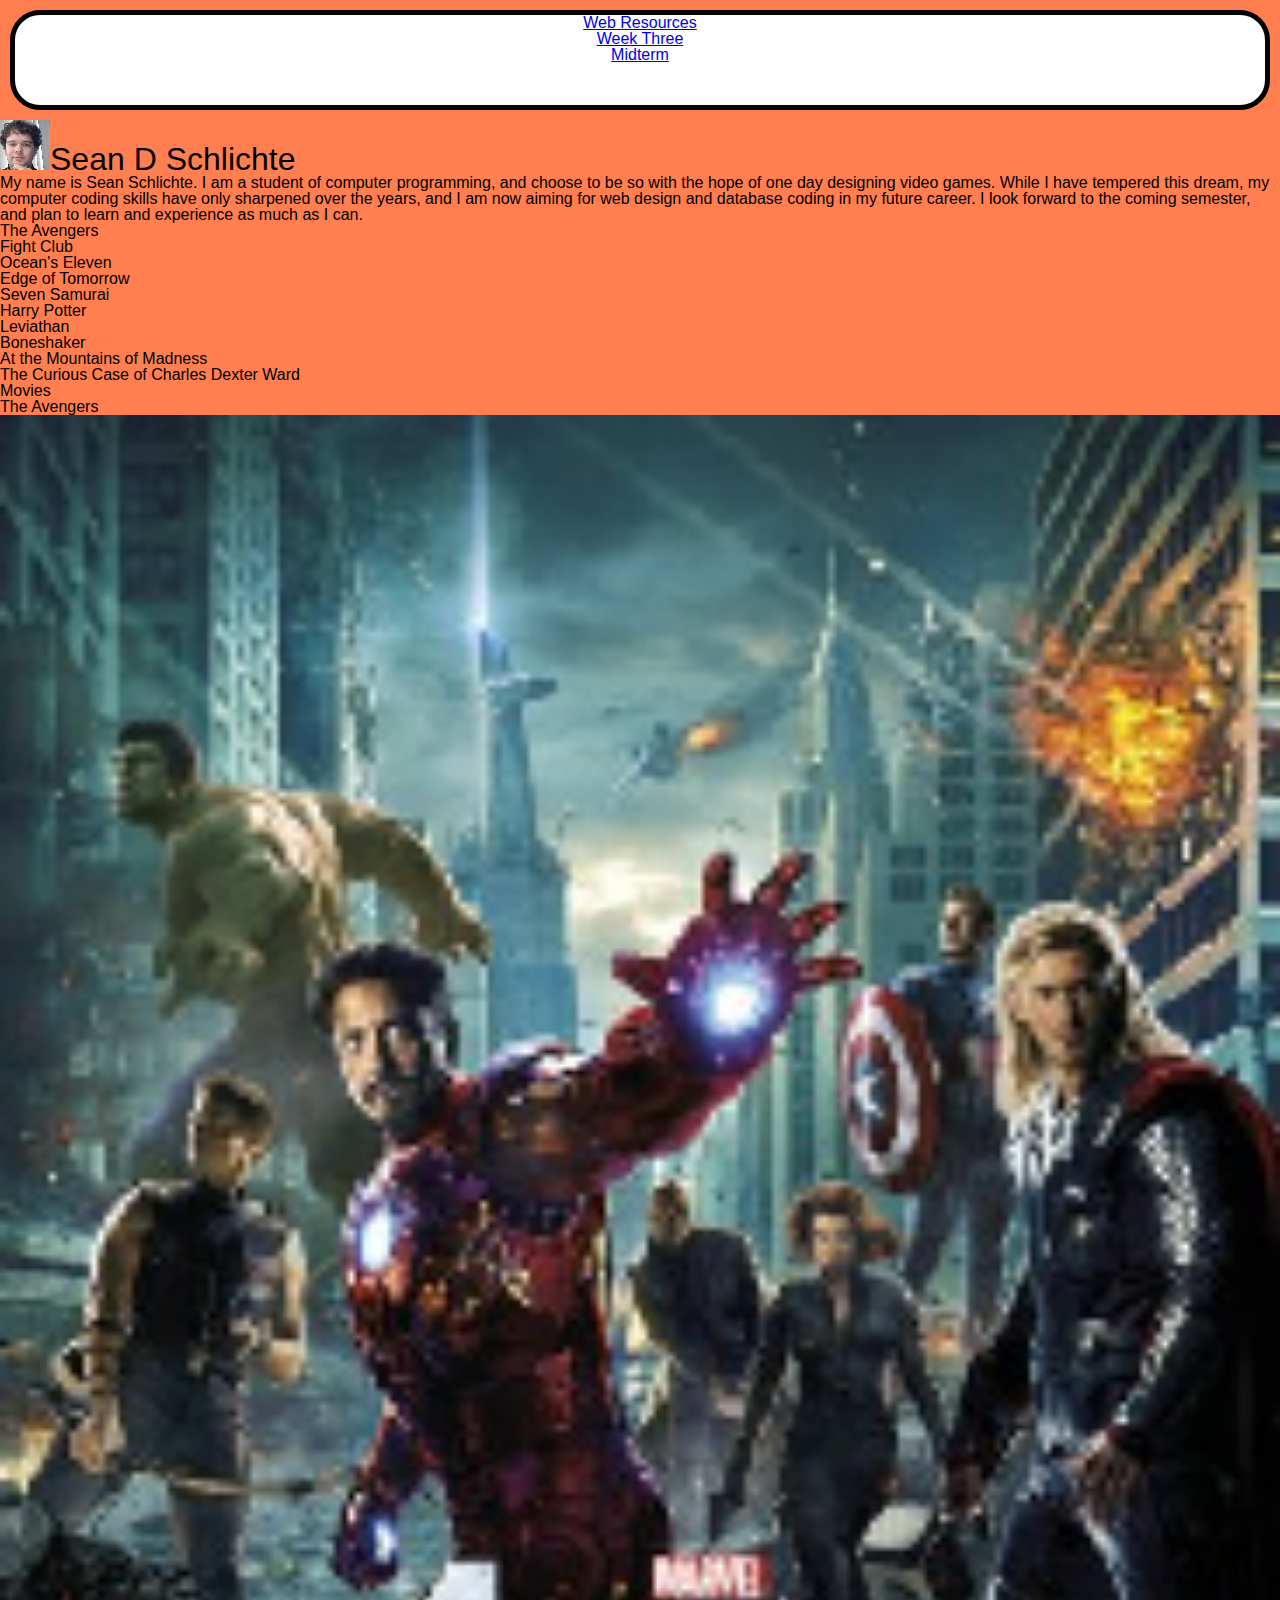
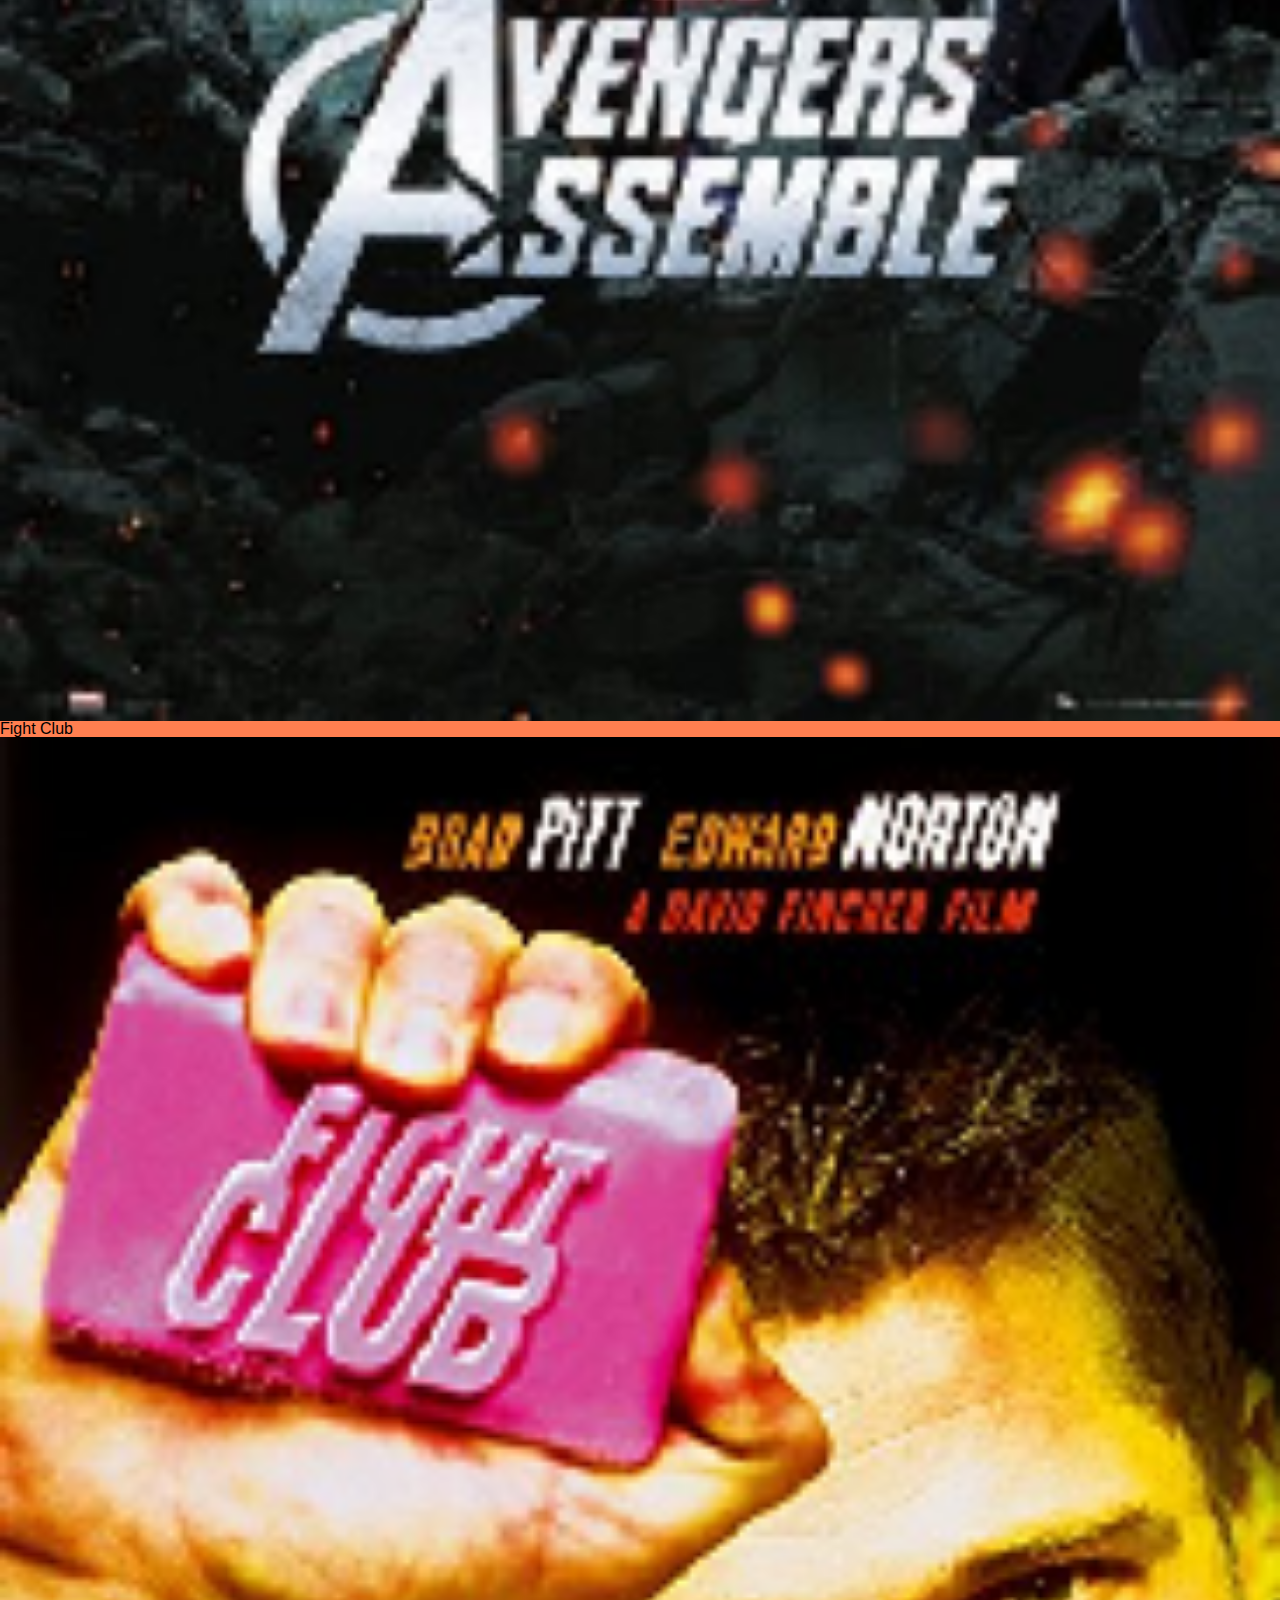
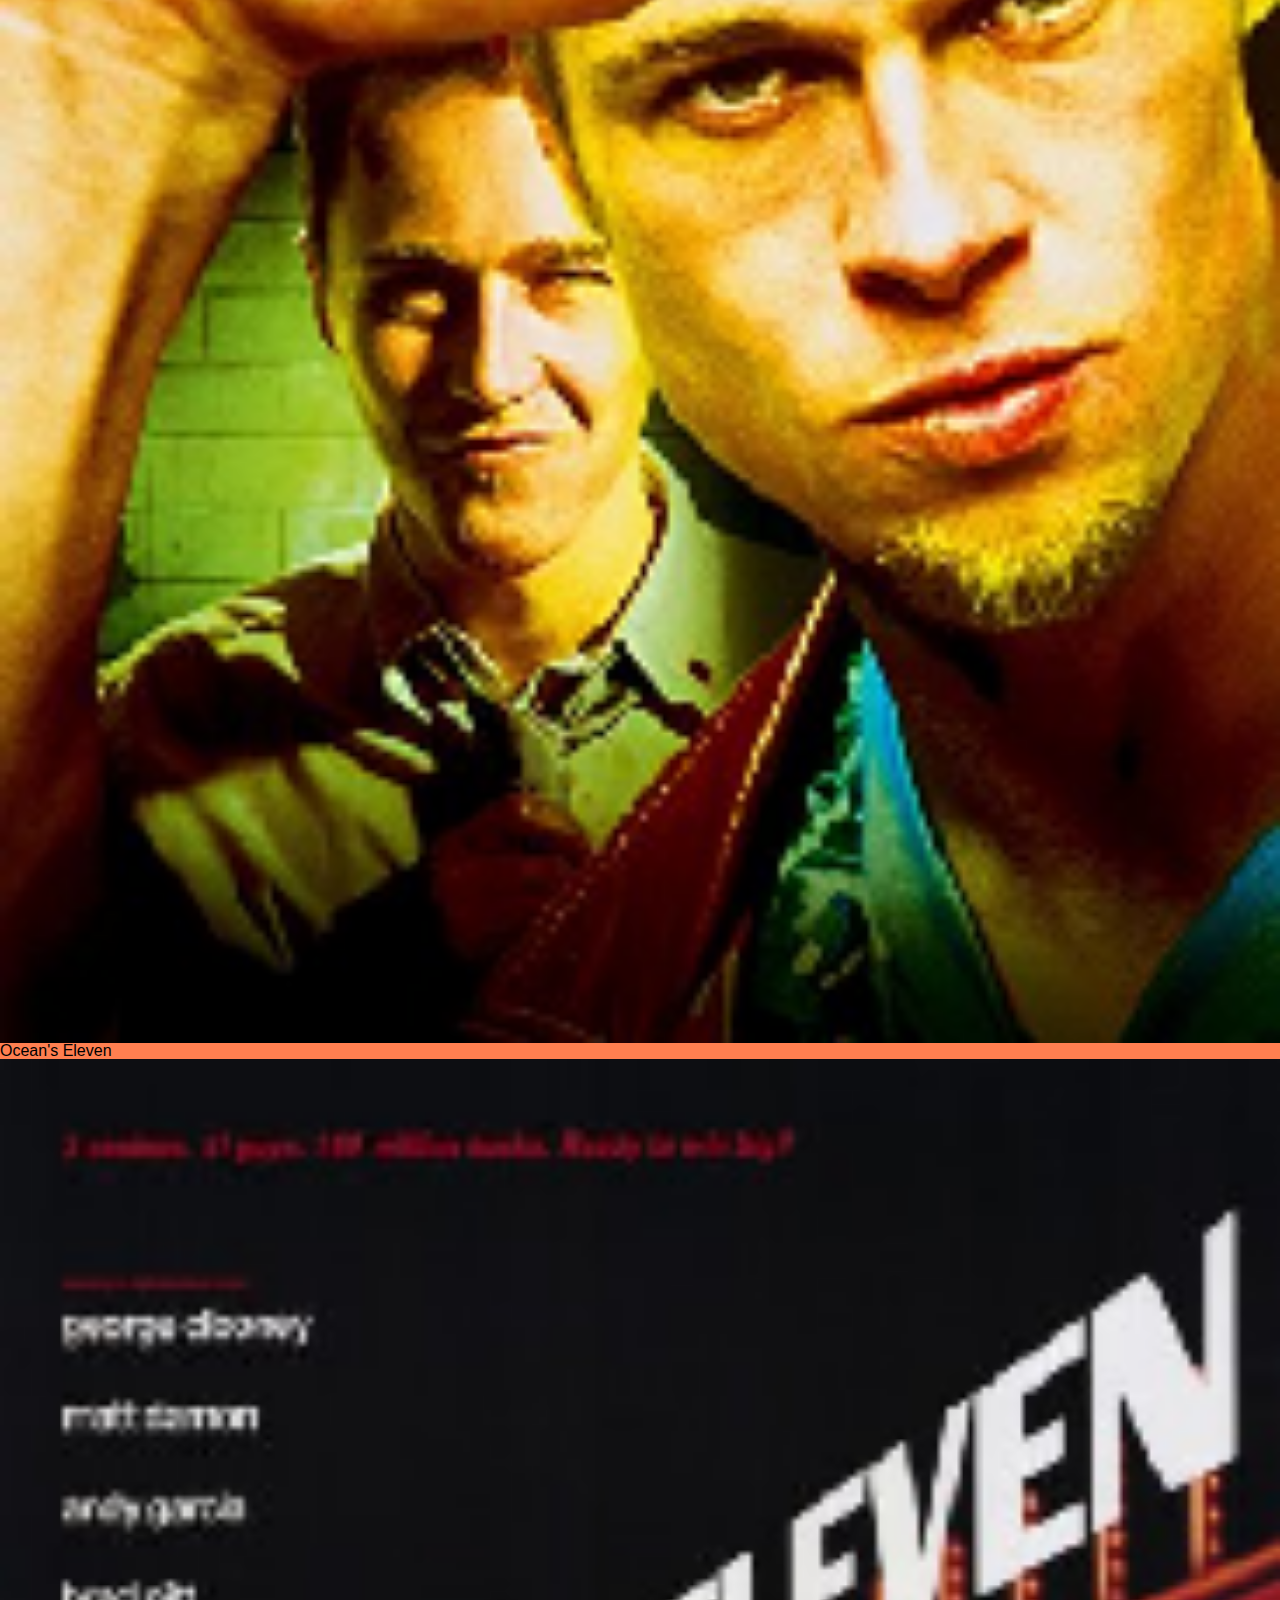
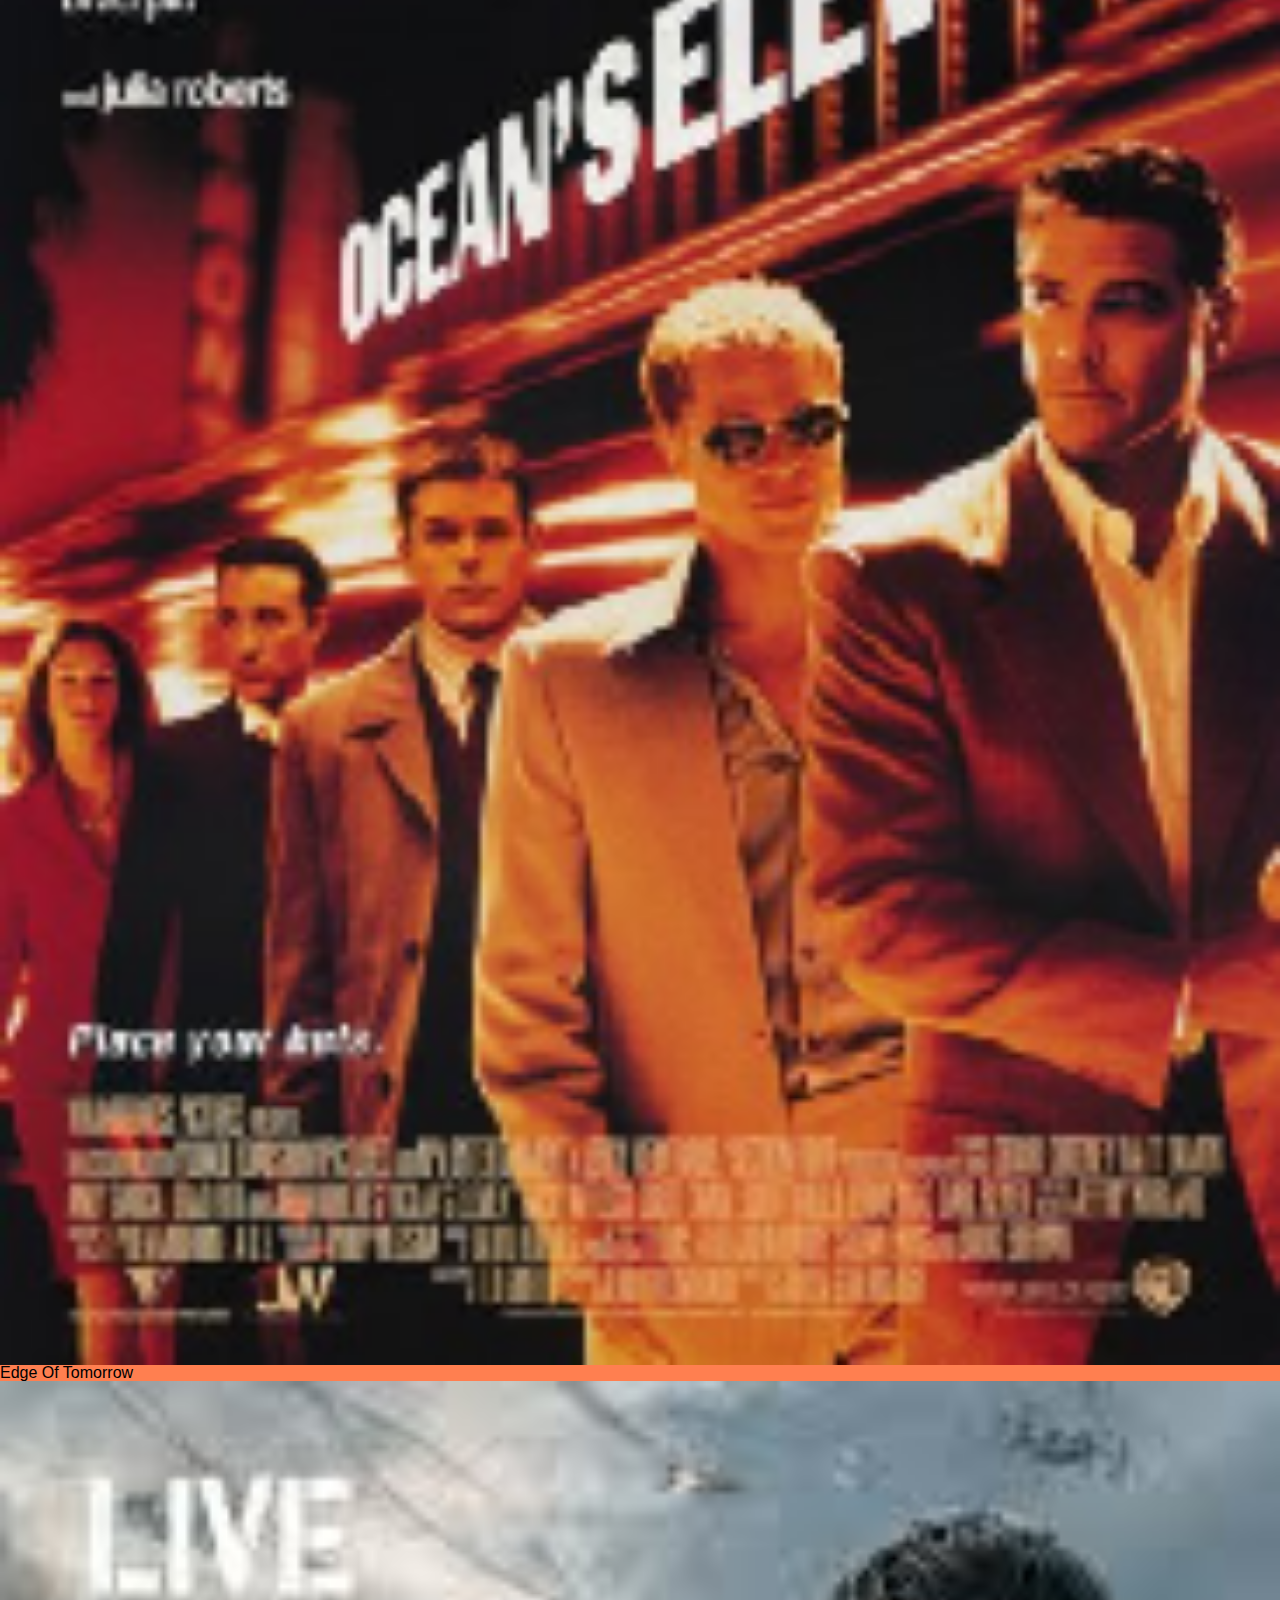
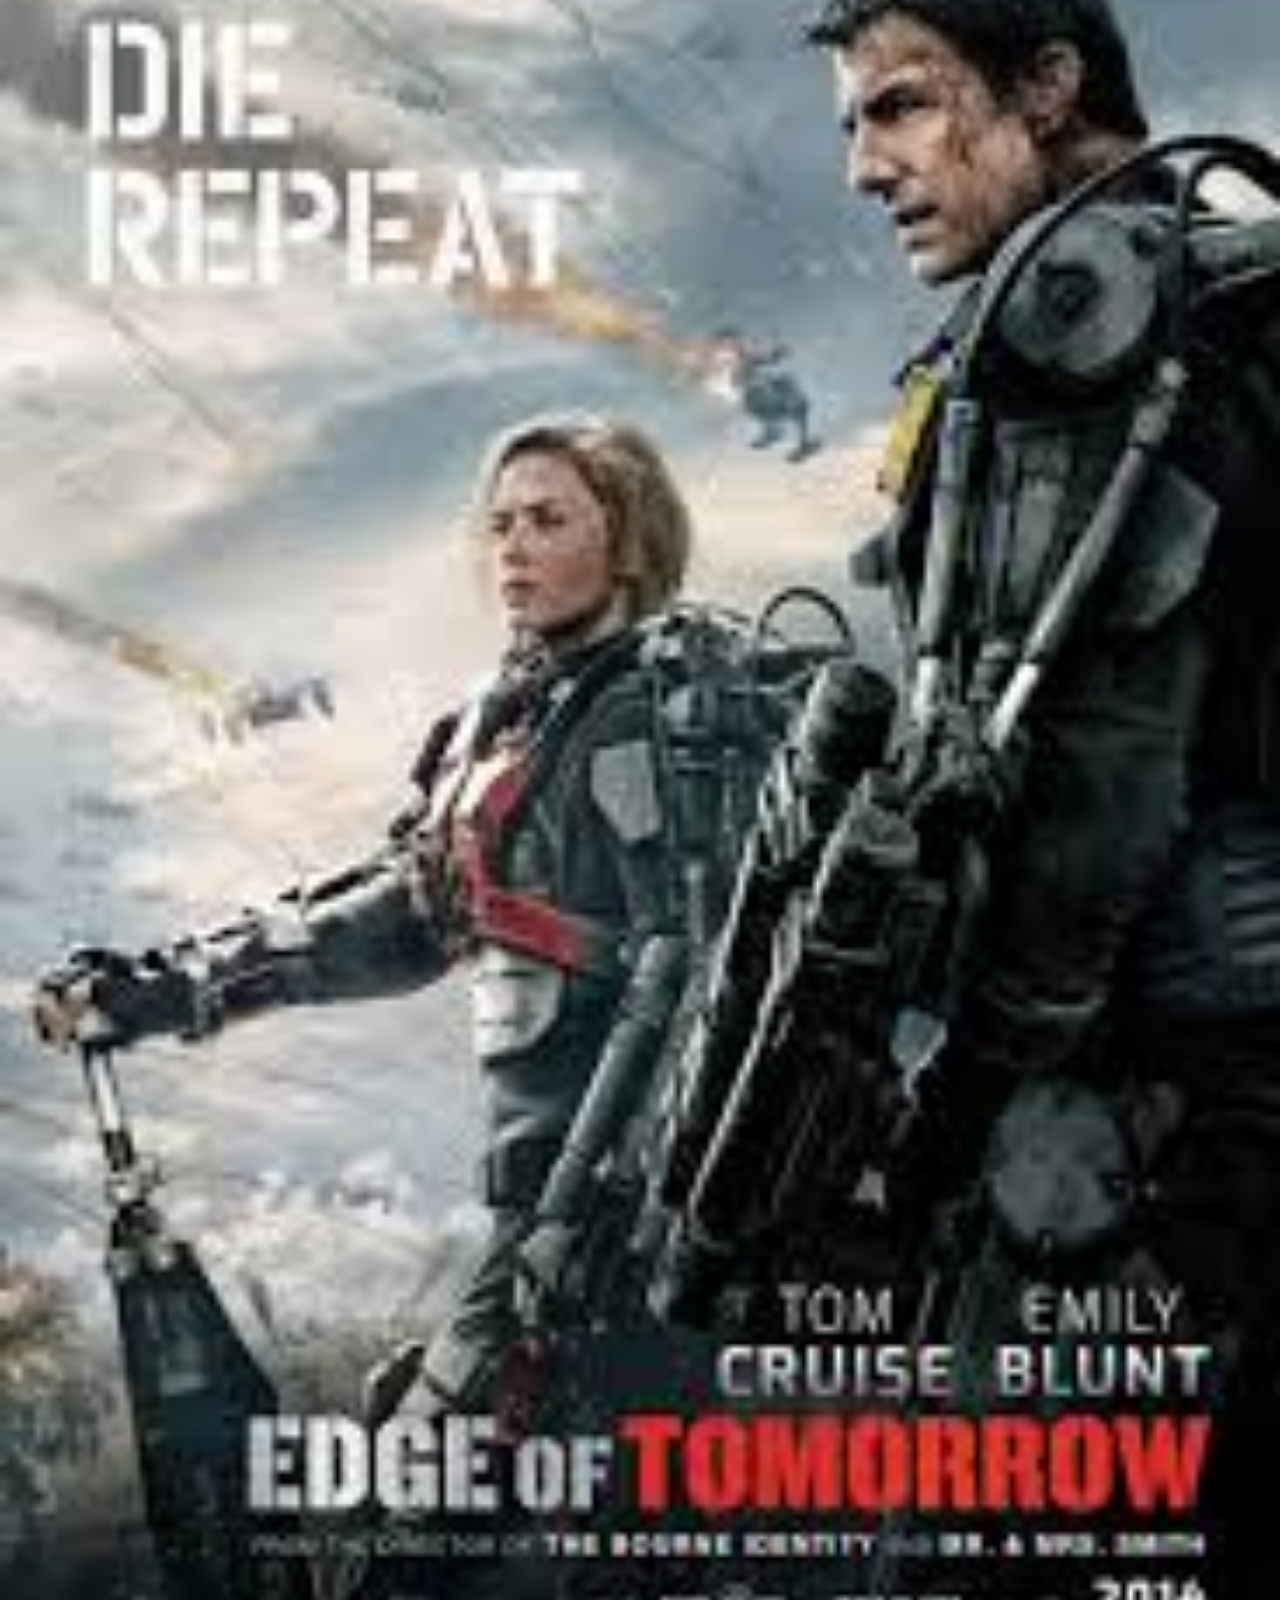
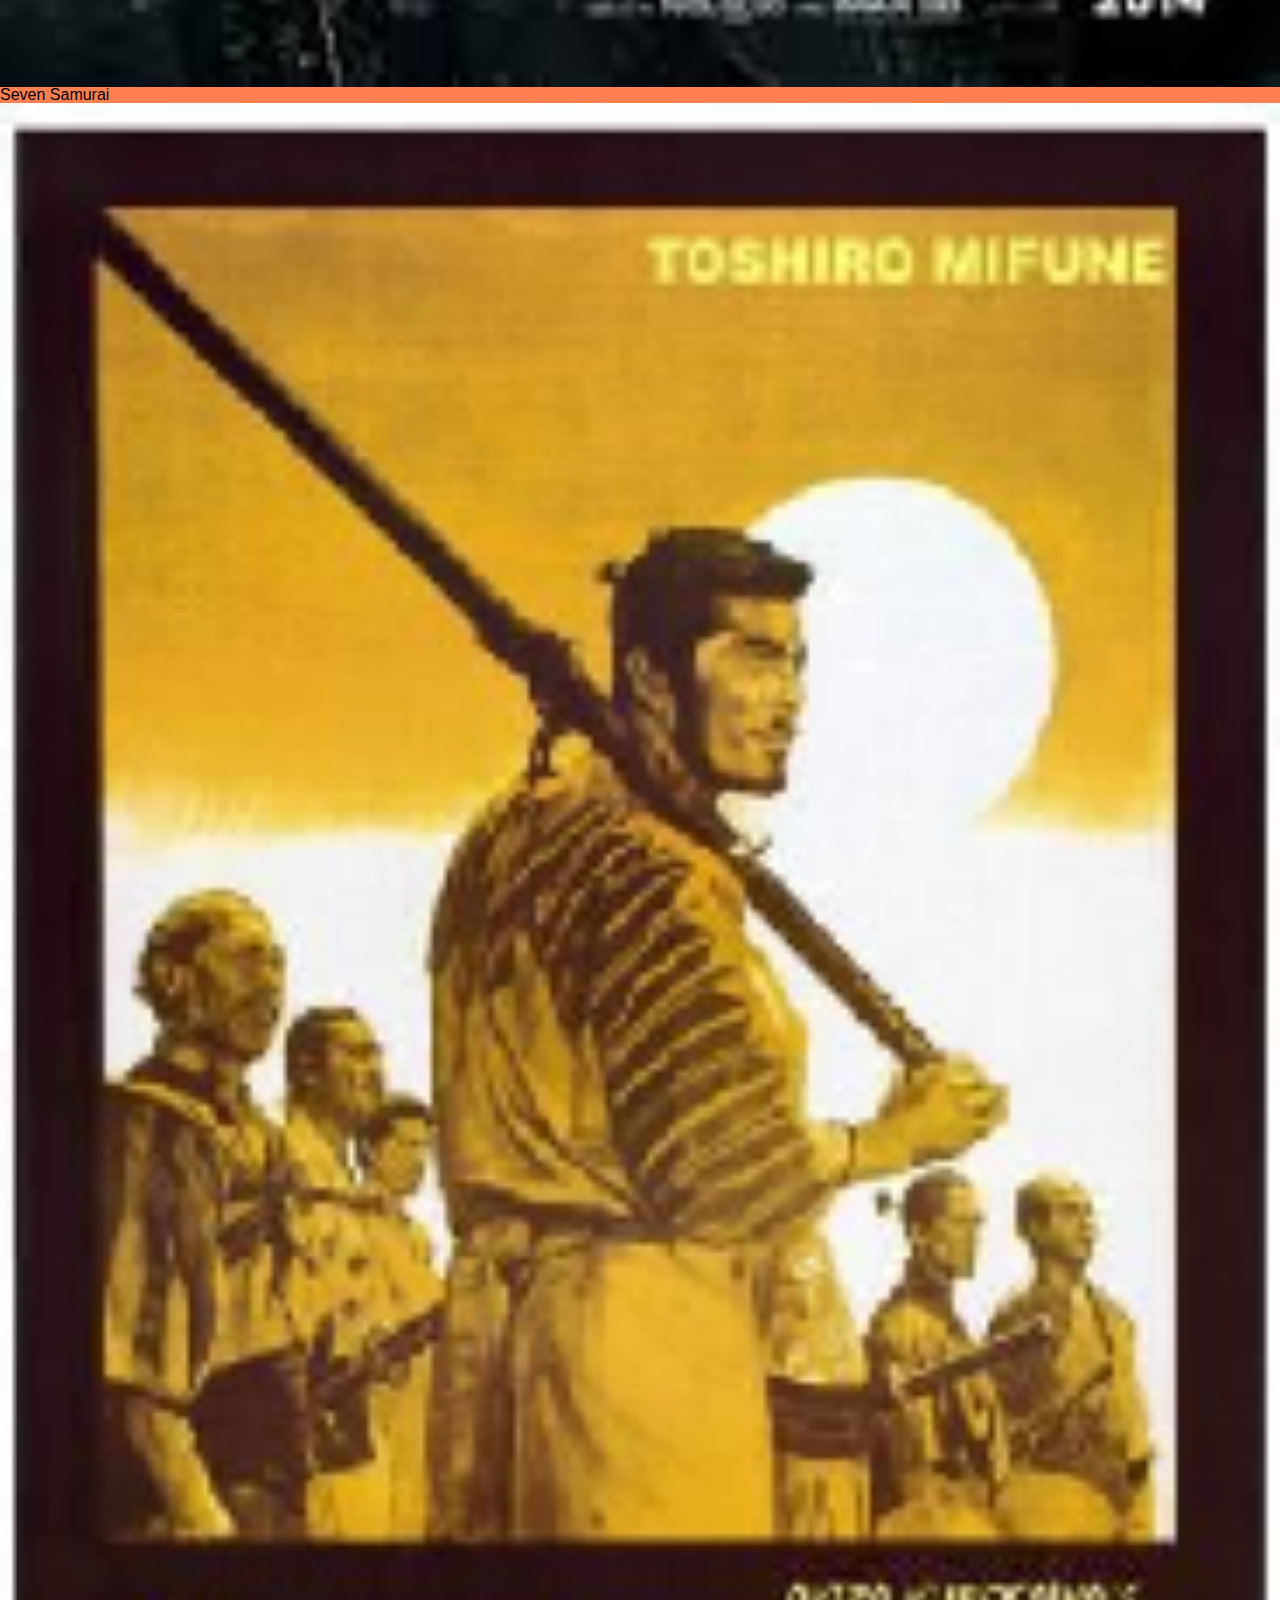
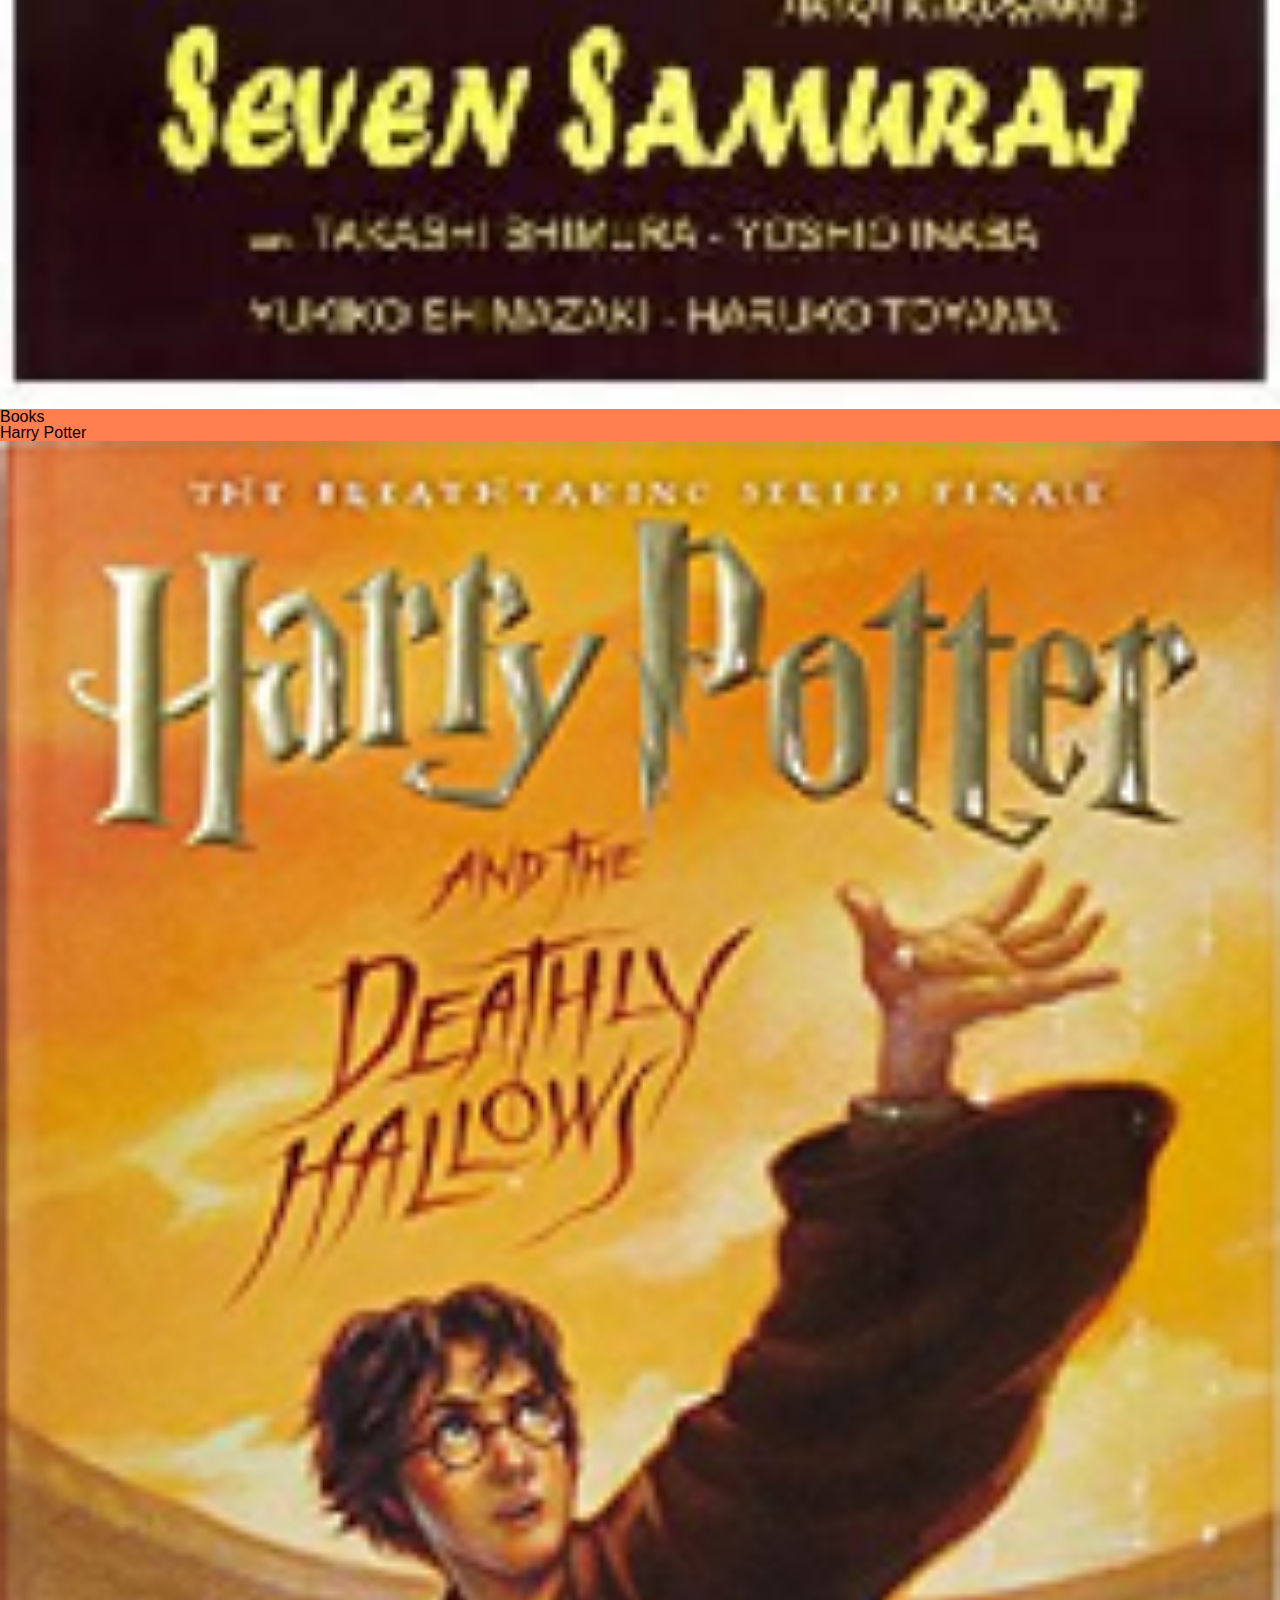
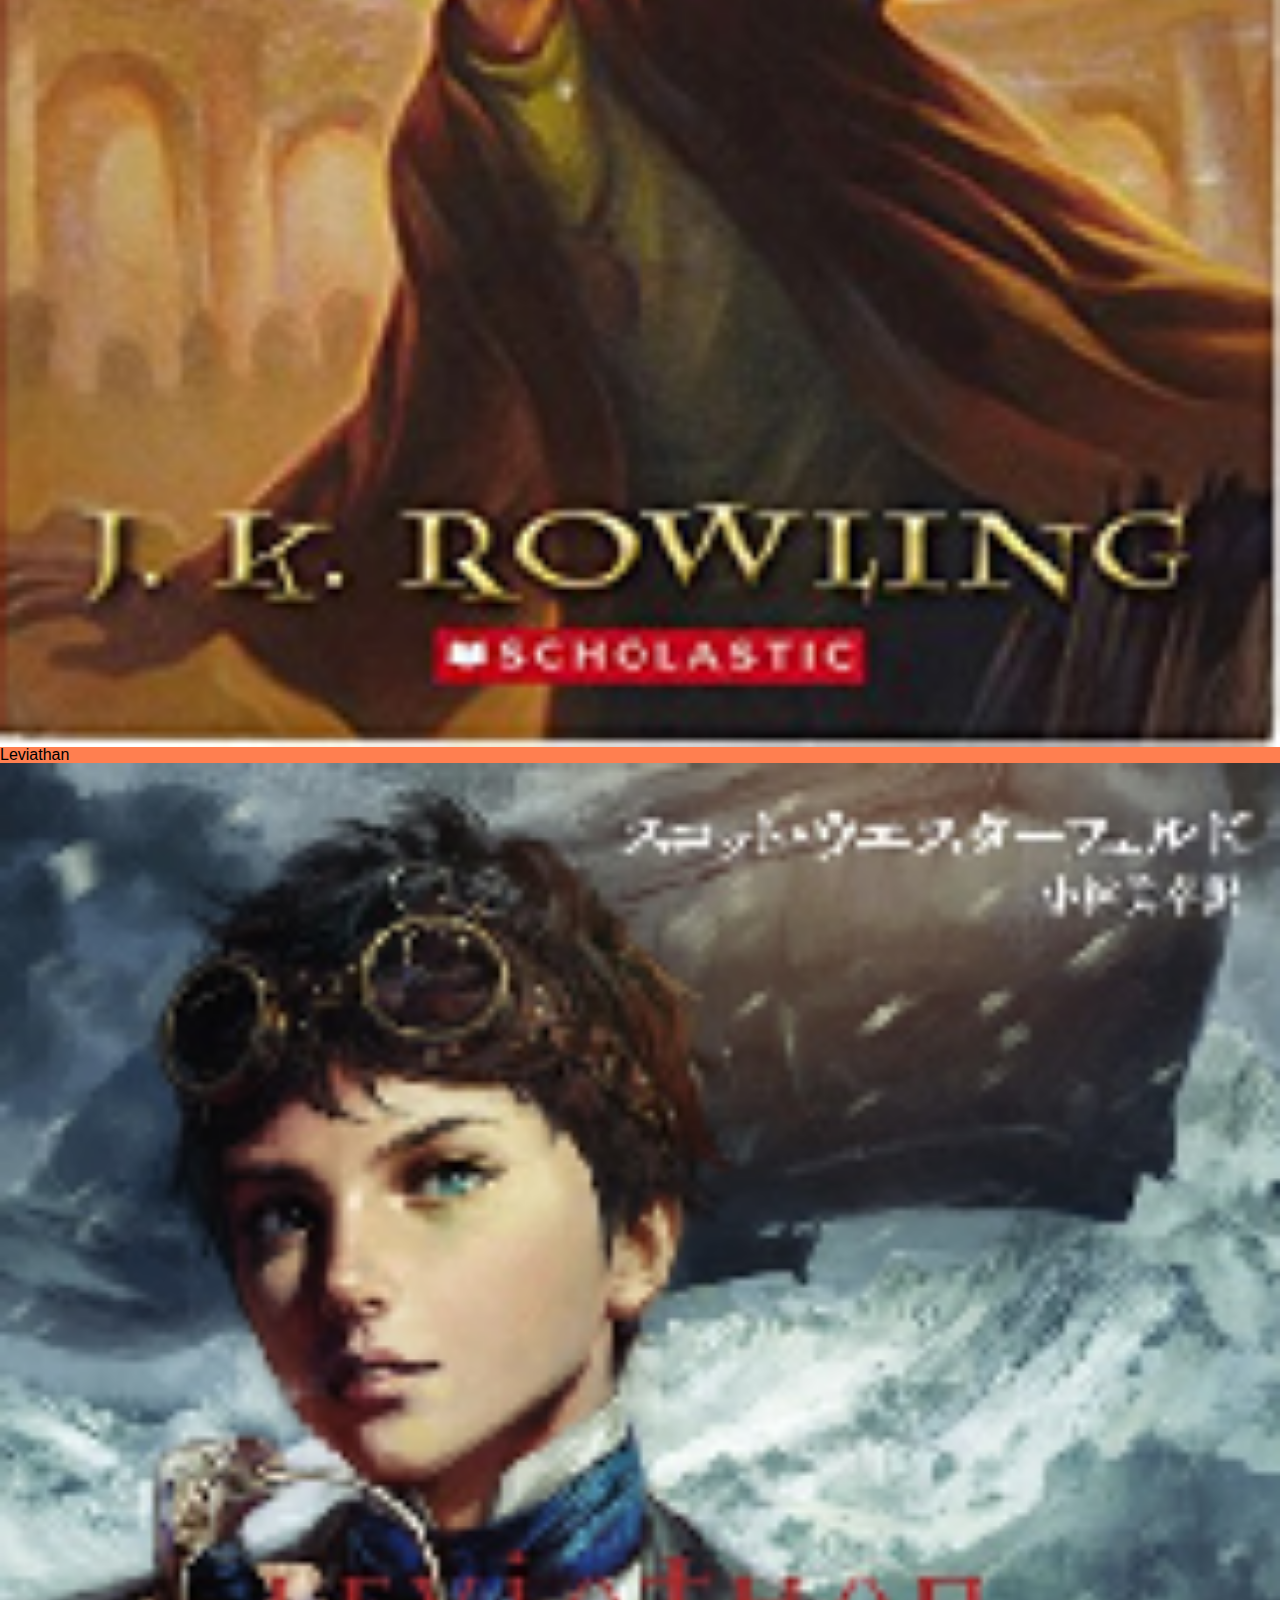
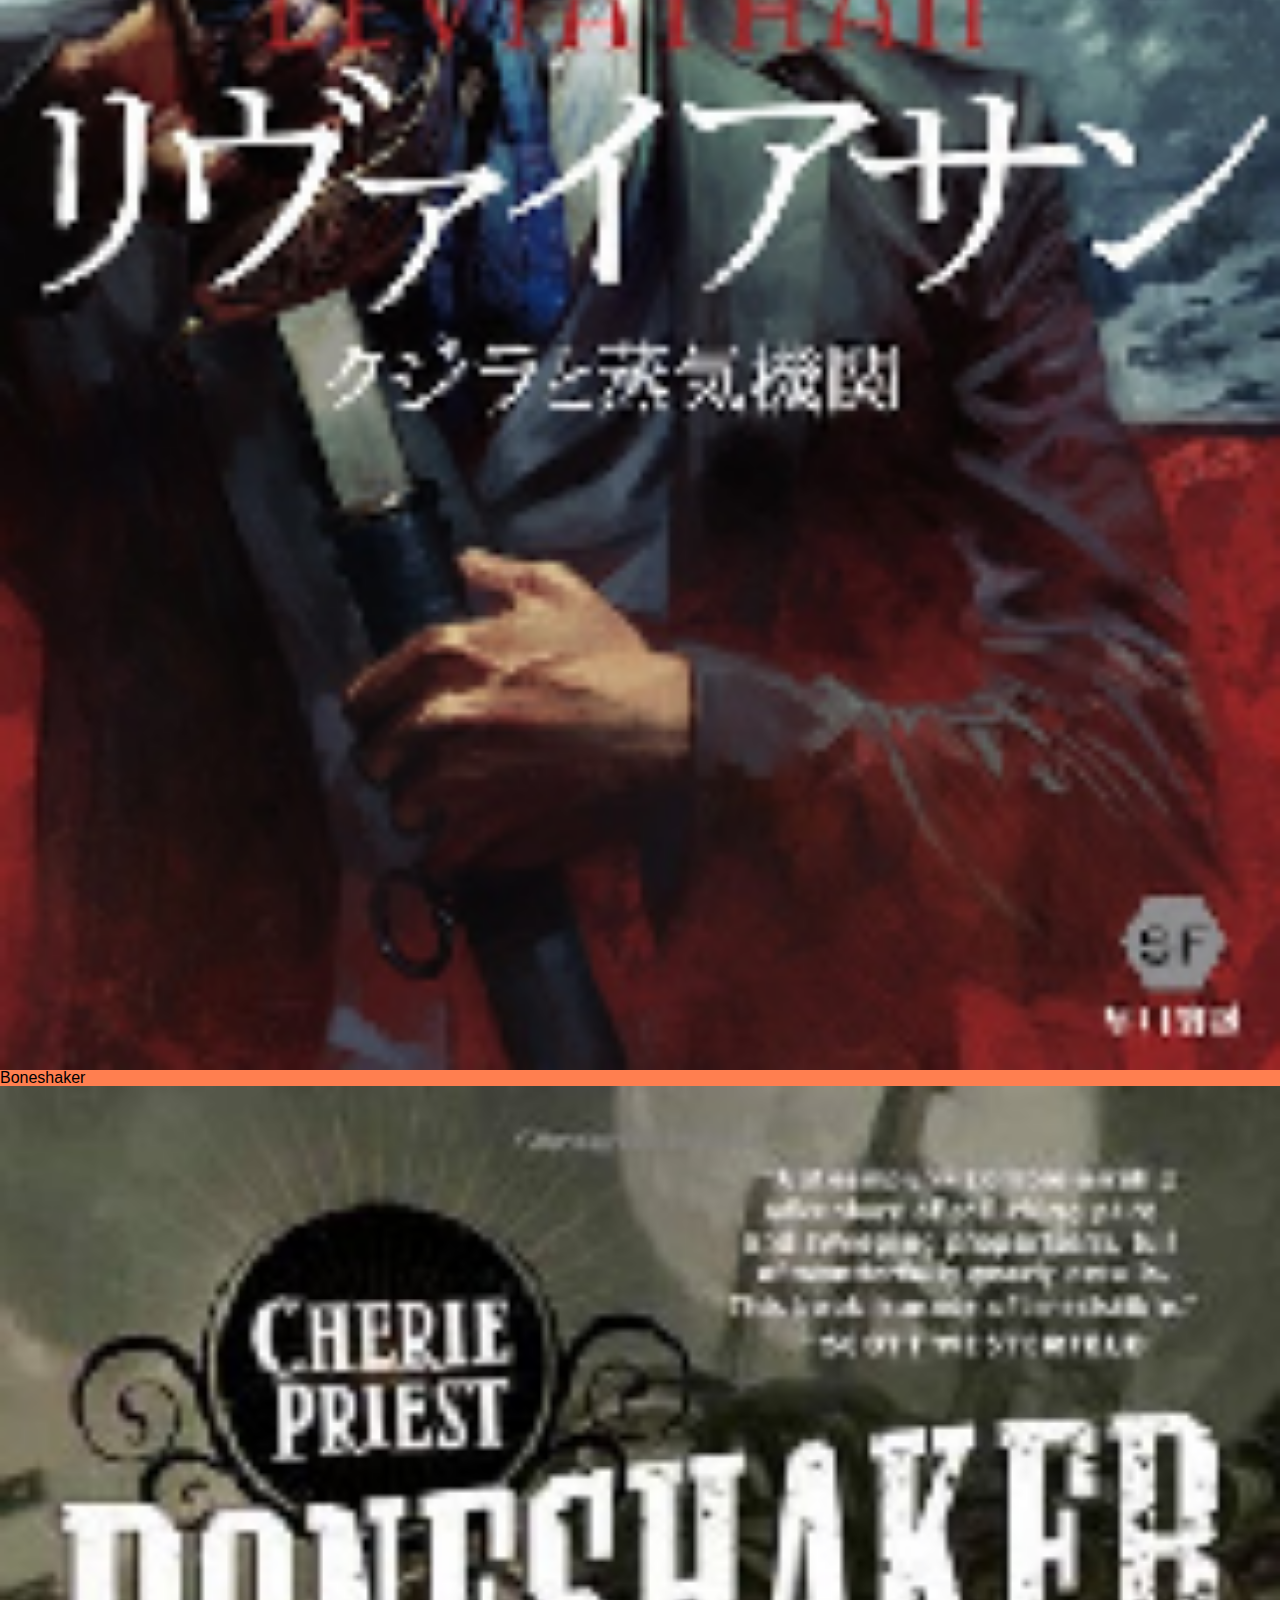
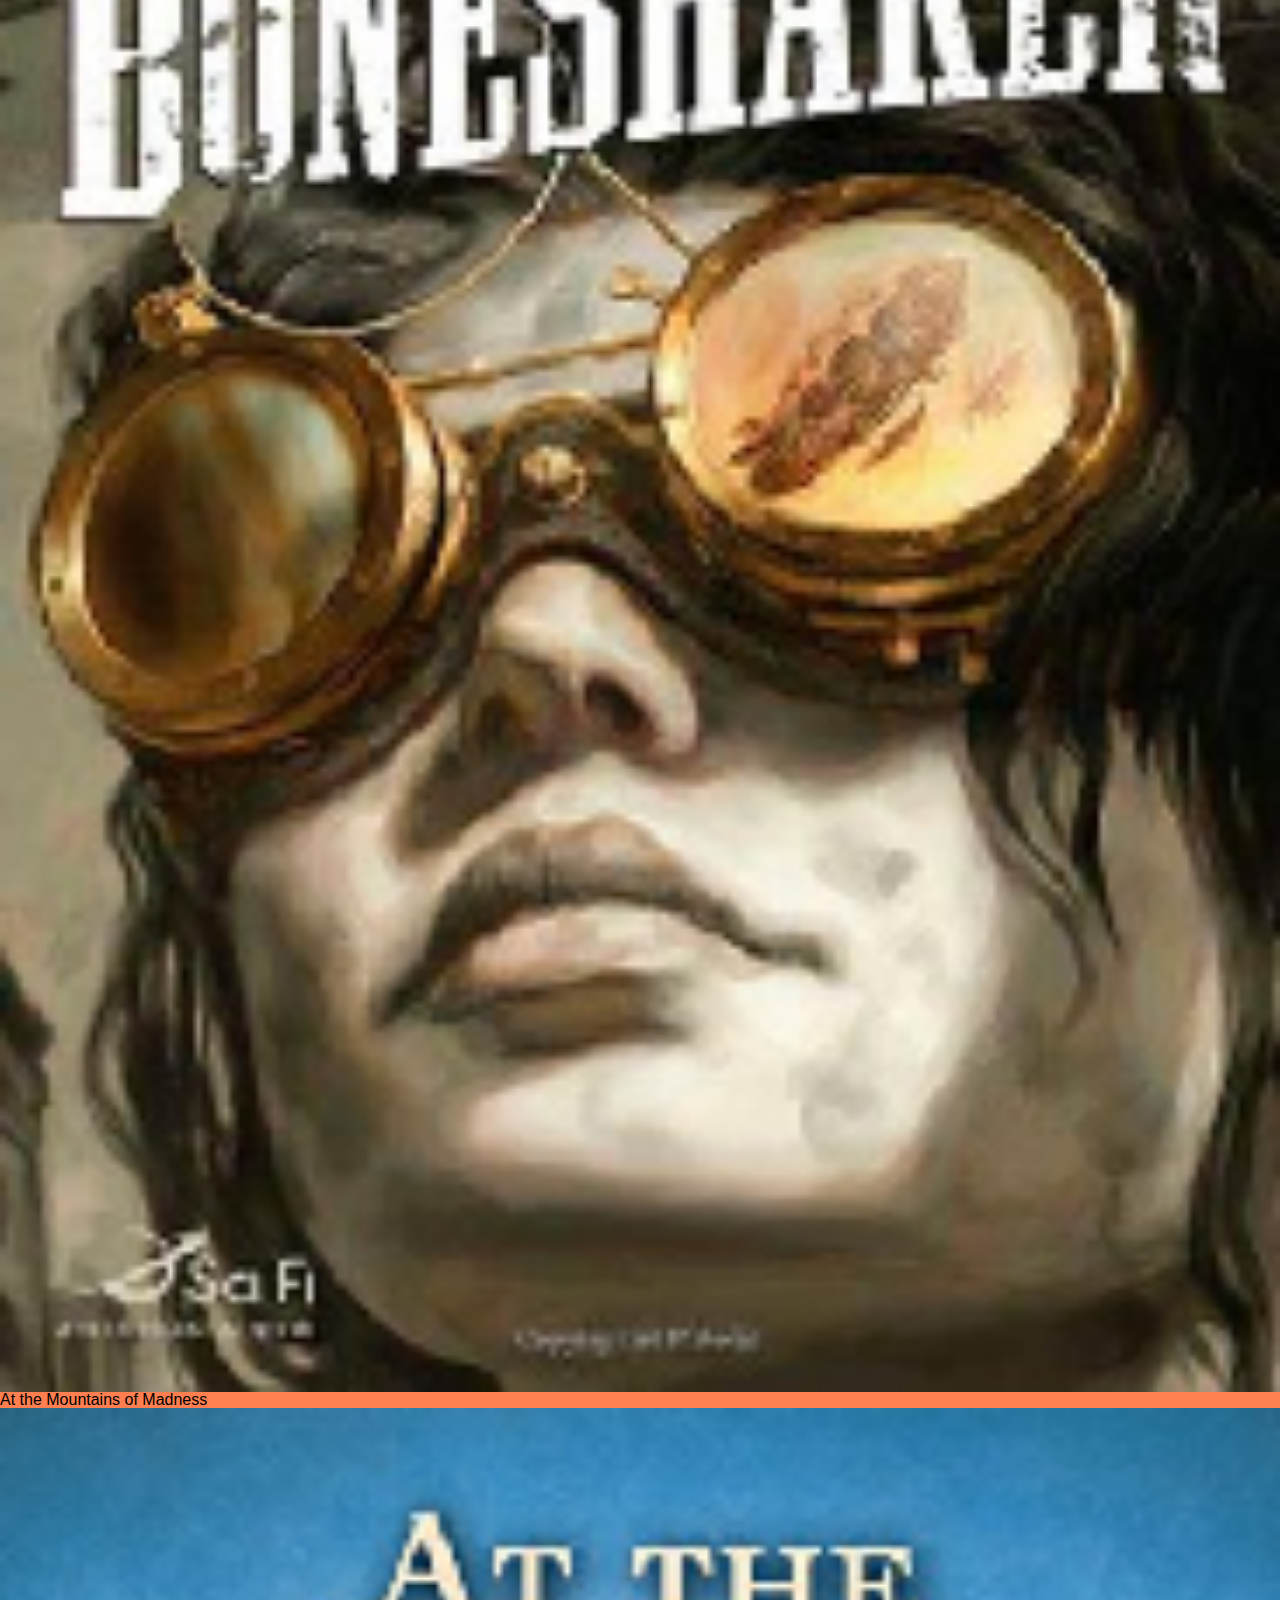
<file: index.html>
<!--txt file created by Sean Schlichte, on 1/4/2019. Last editted 1/31/2019-->
<html>
	<head>
		<title>Sean D. Schlichte</title>
		<meta http-equiv="Content-Type" content="text/html;charser=utf-8" />
		<meta name="viewport" content="width=device-width, initial-scale=1, shrink-to-fit=yes">
		<link rel="stylesheet" type="text/css" href="css/reset.css" />
        <link rel="stylesheet" href="https://stackpath.bootstrapcdn.com/bootstrap/4.2.1/css/bootstrap.min.css"
         integrity="sha384-GJzZqFGwb1QTTN6wy59ffF1BuGJpLSa9DkKMp0DgiMDm4iYMj70gZWKYbI706tWS" crossorigin="anonymous">
		<link rel="stylesheet" type="text/css" href="css/styleIndex.css" />
	</head>

	<body>
		<!--All divs below are inside of frame.-->
		
		<div class="col-container">
            <div class="row align-items-center" id="bannerRow">
                <div class="col-12 col-sm-4" id="bannerDiv">
                    <a href="html/WebResources.html">Web Resources</a>
                </div>
                <div class="col-12 col-sm-4" id="bannerDiv">
                    <a href="html/AssignmentThree.html">Week Three</a>
                </div>
                <div class="col-12 col-sm-4" id="bannerDiv">
                    <a href="html/midtermProjectProto.html">Midterm</a>
                </div>
            </div>
			<div class="row">
				<div class="col-12 col-sm-4 col-md-3 col-lg-3" id="nameFrame">
				<img src="images/selfie2.png">Sean D Schlichte</div>

				<div class="col-12 col-sm-8 col-md-9 col-lg-9">
				<p>My name is Sean Schlichte. I am
				a student of computer programming, and choose to be
				so with the hope of one day designing video games.
				While I have tempered this dream, my computer coding
				skills have only sharpened over the years, and I am
				now aiming for web design and database coding in my 
				future career. I look forward to the coming semester,
				and plan to learn and experience as much as I can.
				</p></div>
	
				<div class="col-12 col-sm-6 d-md-none">
					<ul>
						<li>The Avengers</li>
						<li>Fight Club</li>
						<li>Ocean's Eleven</li>
						<li>Edge of Tomorrow</li>
						<li>Seven Samurai</li>
					</ul>
				</div>
				<div class="col-12 col-sm-6 d-md-none">
					<ul>
						<li>Harry Potter</li>
						<li>Leviathan</li>
						<li>Boneshaker</li>
						<li>At the Mountains of Madness</li>
						<li>The Curious Case of Charles Dexter Ward</li>
					</ul>
				
				</div>
			</div>
			<div class="row hidden-xs hidden-sm">
				<div class="d-none d-md-block col-md-2 col-lg-2">
				<h4>Movies</h4>
				</div>
			
				<div class="d-none d-md-block col-md-2 col-lg-2">
				<p>The Avengers</p><img src="images/theAvengersPoster.png" class="imgResponse">
				</div>
			
				<div class="d-none d-md-block col-md-2 col-lg-2">
				<p>Fight Club</p><img src="images/fightClubPoster.png" class="imgResponse">
				</div>
			
				<div class="d-none d-md-block col-md-2 col-lg-2">
				<p>Ocean's Eleven</p><img src="images/oceansElevenPoster.png" class="imgResponse">
				</div>

				<div class="d-none d-md-block col-md-2 col-lg-2">
				<p>Edge Of Tomorrow</p><img src="images/edgeOfTomorrowPoster.png" class="imgResponse">
				</div>

				<div class="d-none d-md-block col-md-2 col-lg-2">
				<p>Seven Samurai</p><img src="images/sevenSamuraiPoster.png" class="imgResponse">
				</div>
			</div>
			<div class="row hidden-xs hidden-sm">
				<div class="d-none d-md-block col-md-2 col-lg-2">
				<h4>Books</h4>
				</div>
			
				<div class="d-none d-md-block col-md-2 col-lg-2">
				<p>Harry Potter</p><img src="images/harryPotterCover.png" class="imgResponse">
				</div>
			
				<div class="d-none d-md-block col-md-2 col-lg-2">
				<p>Leviathan</p><img src="images/leviathanCover.png" class="imgResponse">
				</div>
			
				<div class="d-none d-md-block col-md-2 col-lg-2">
				<p>Boneshaker</p><img src="images/boneshakerCover.png" class="imgResponse">
				</div>

				<div class="d-none d-md-block col-md-2 col-lg-2">
				<p>At the Mountains of Madness</p><img src="images/atTheMountainsOfMadnessCover.png" class="imgResponse">
				</div>

				<div class="d-none d-md-block col-md-2 col-lg-2">
				<p>The Case of Charles Dexter Ward</p><img src="images/theCaseOfCharlesDexterWardCover.png" class="imgResponse">
				</div>
			</div>
		</div>
	</body>
</hmtl>
</file>
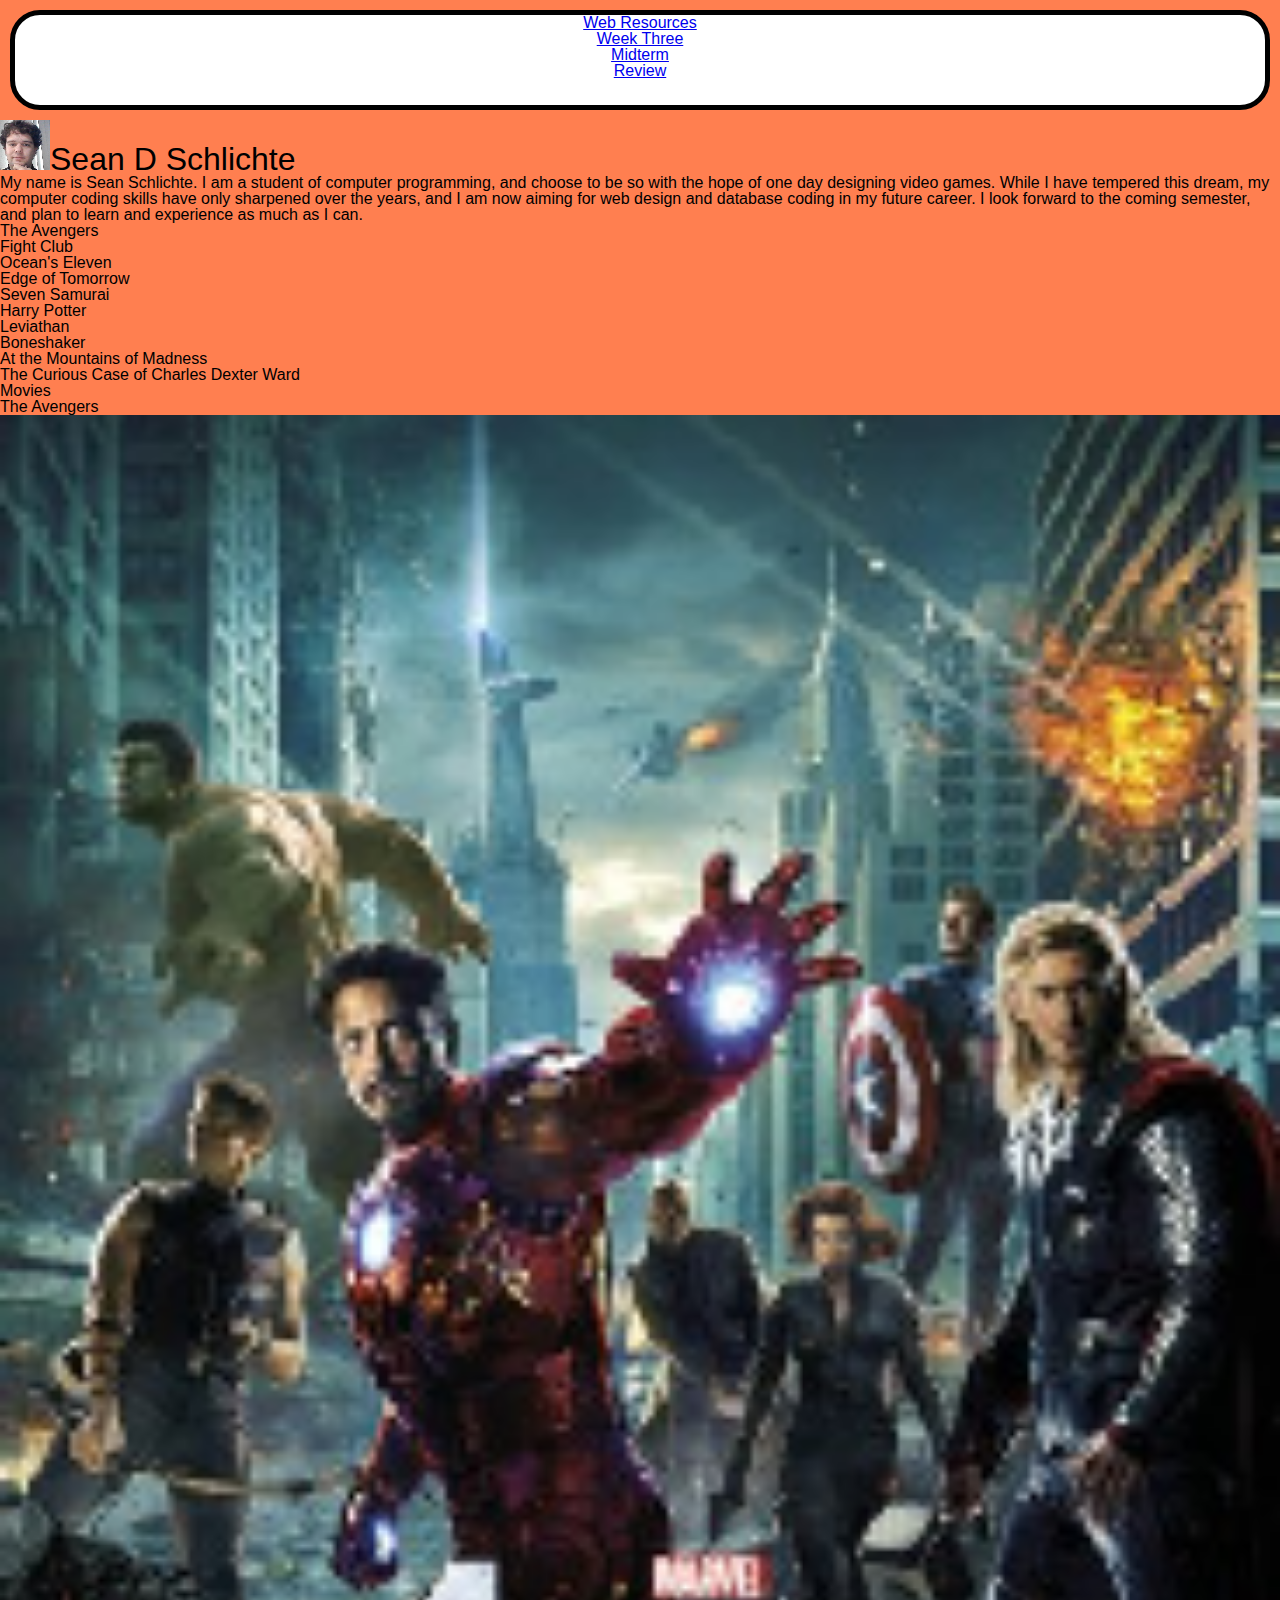
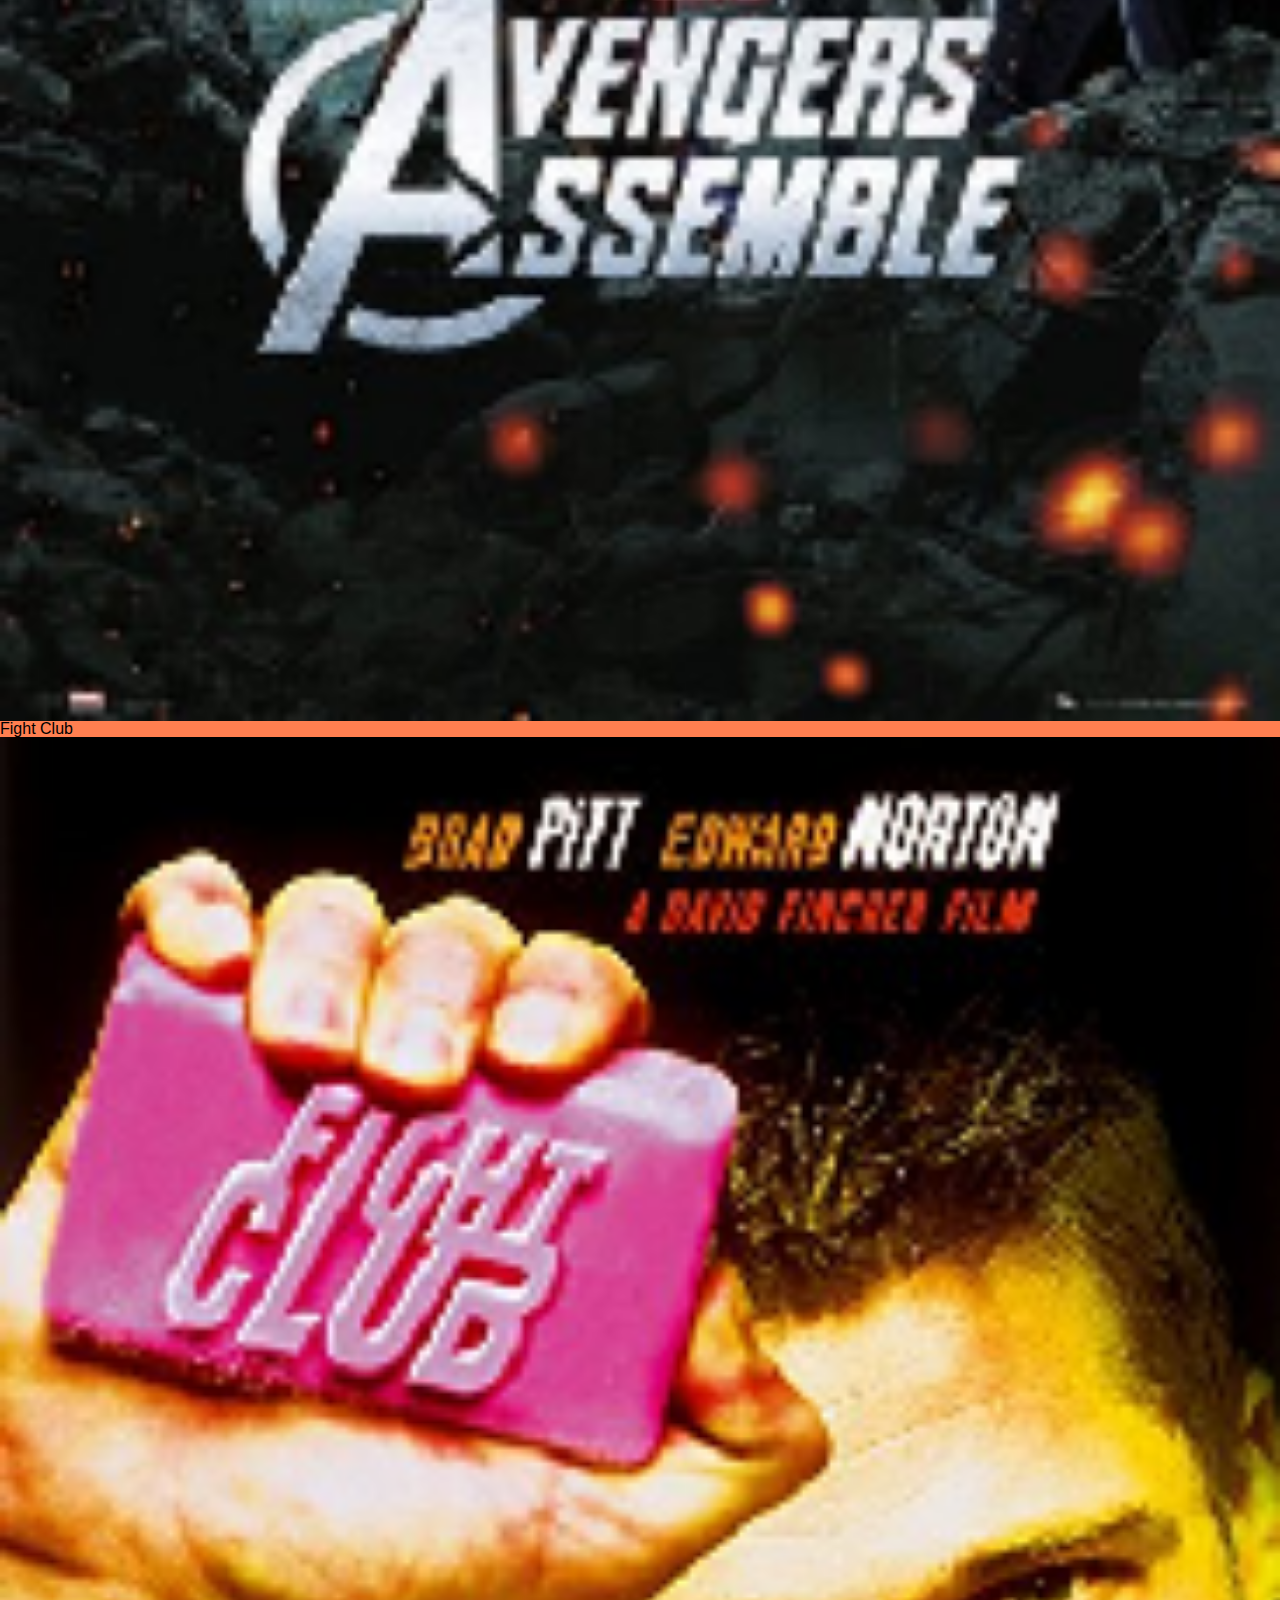
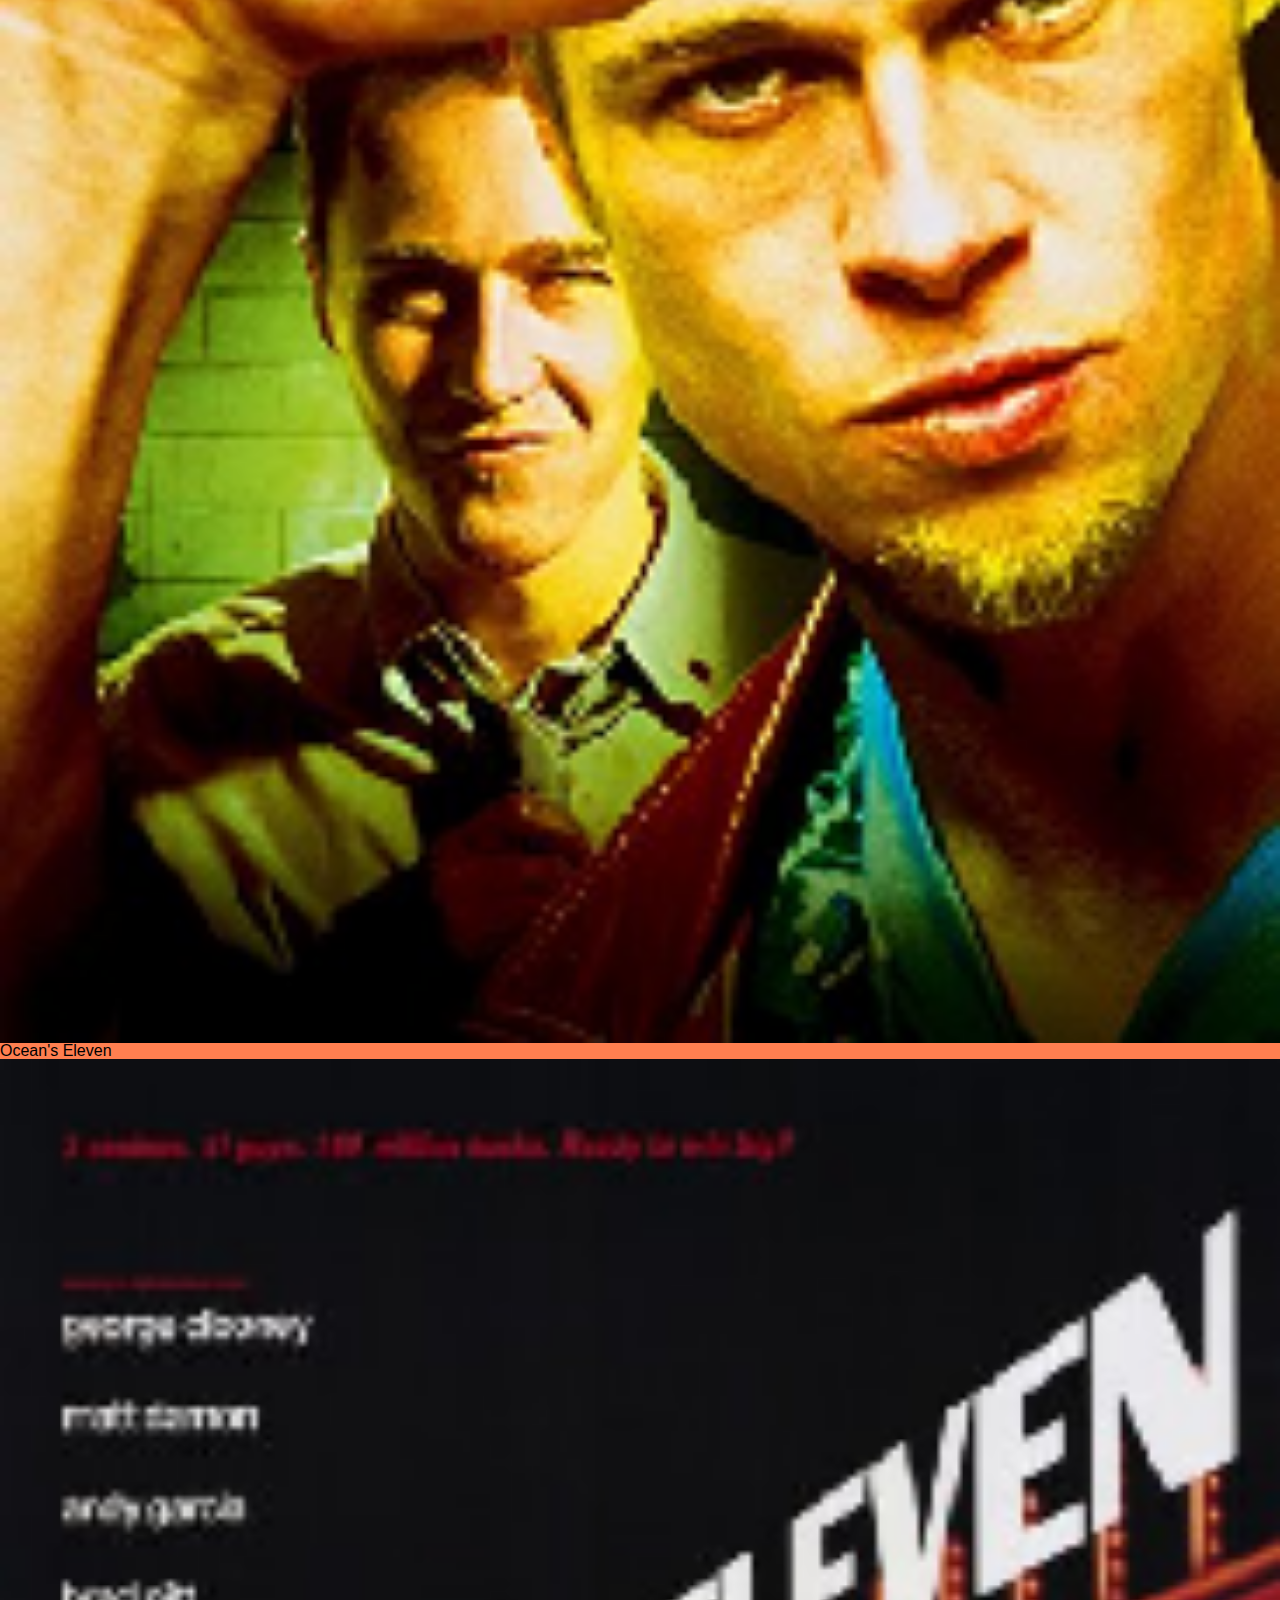
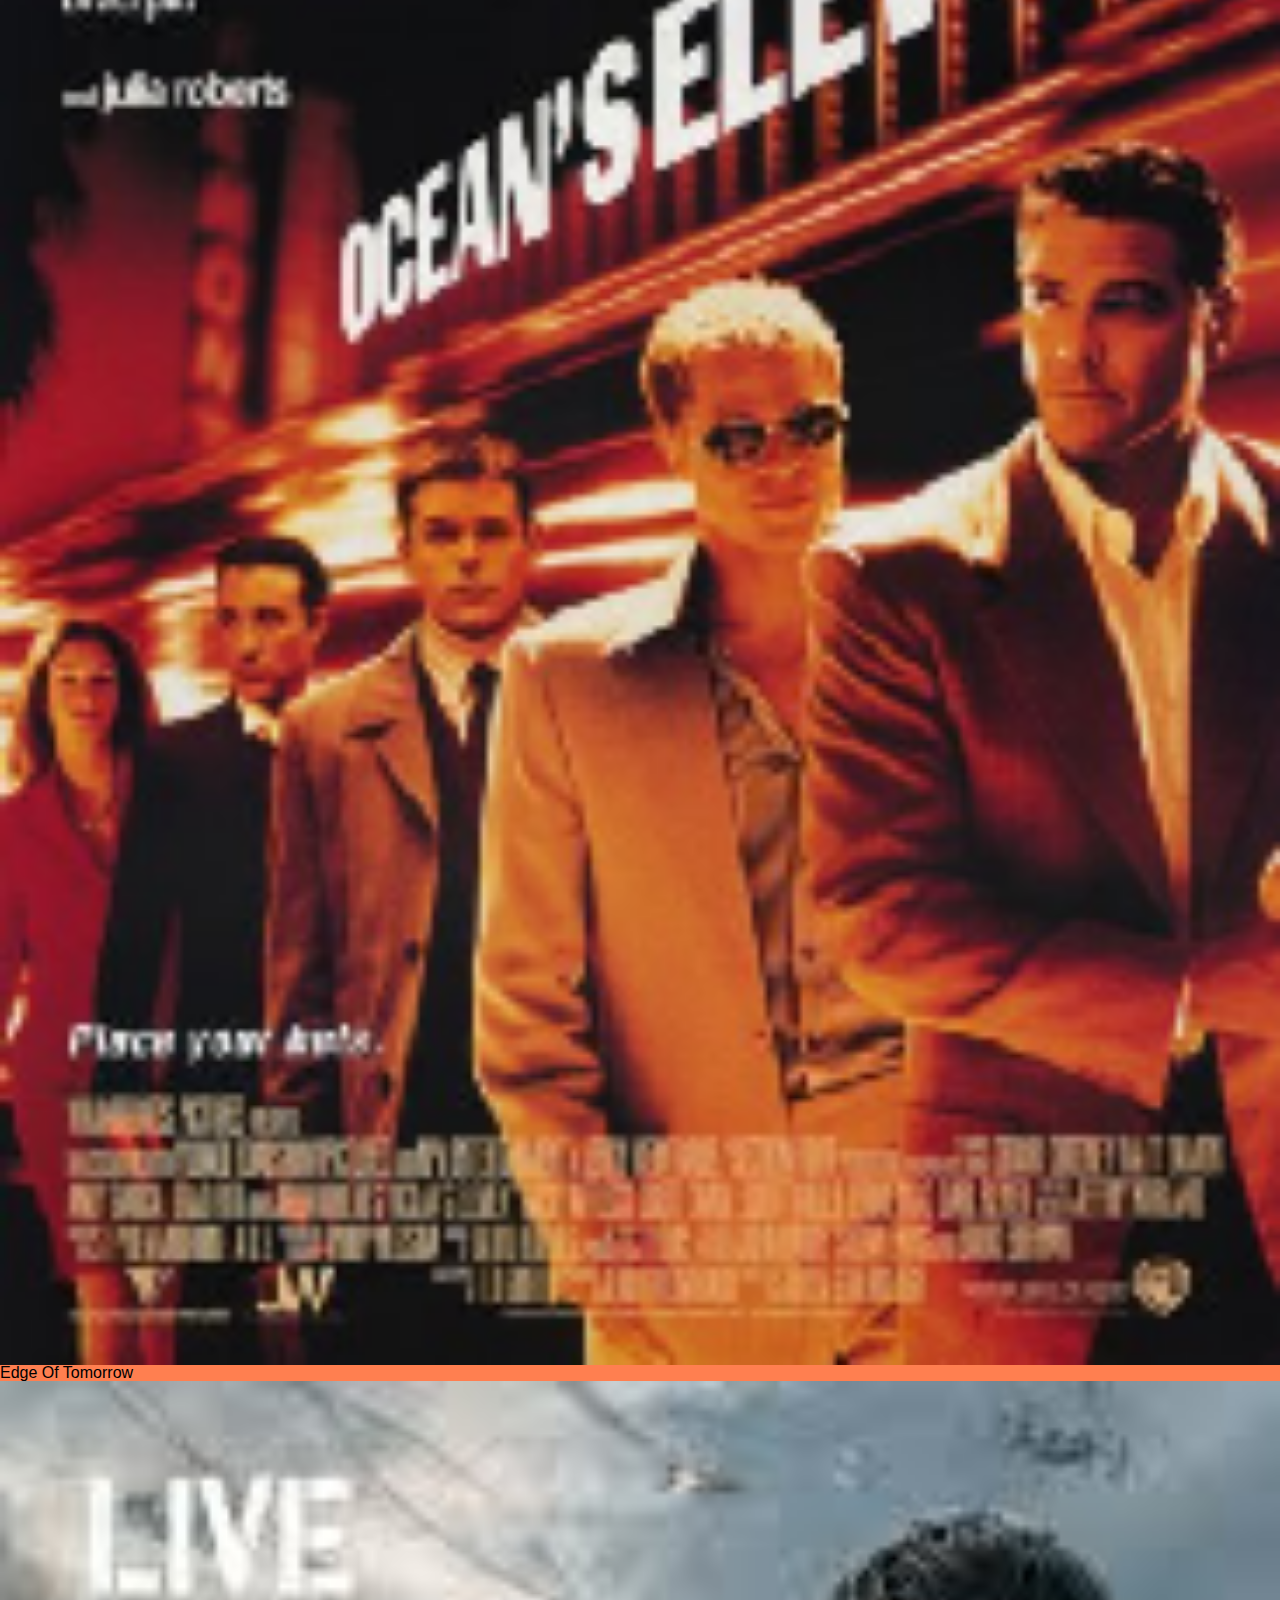
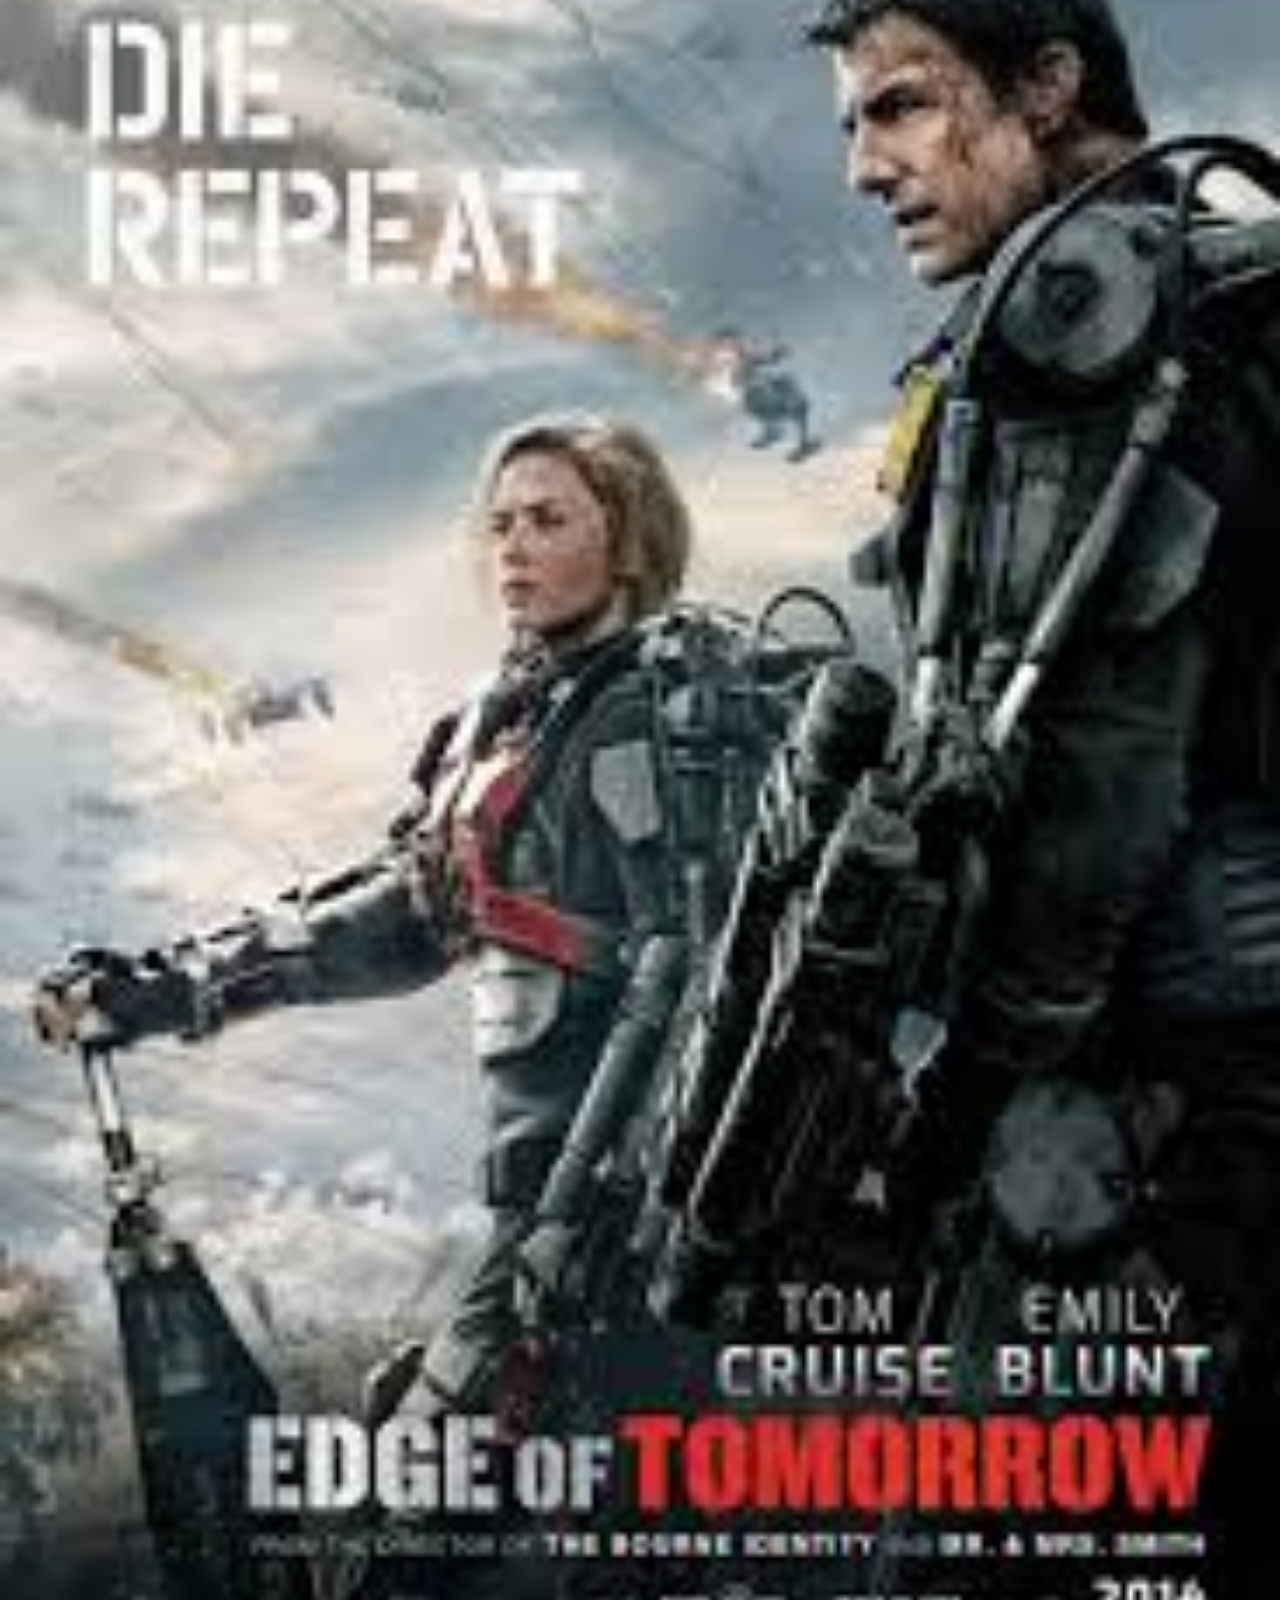
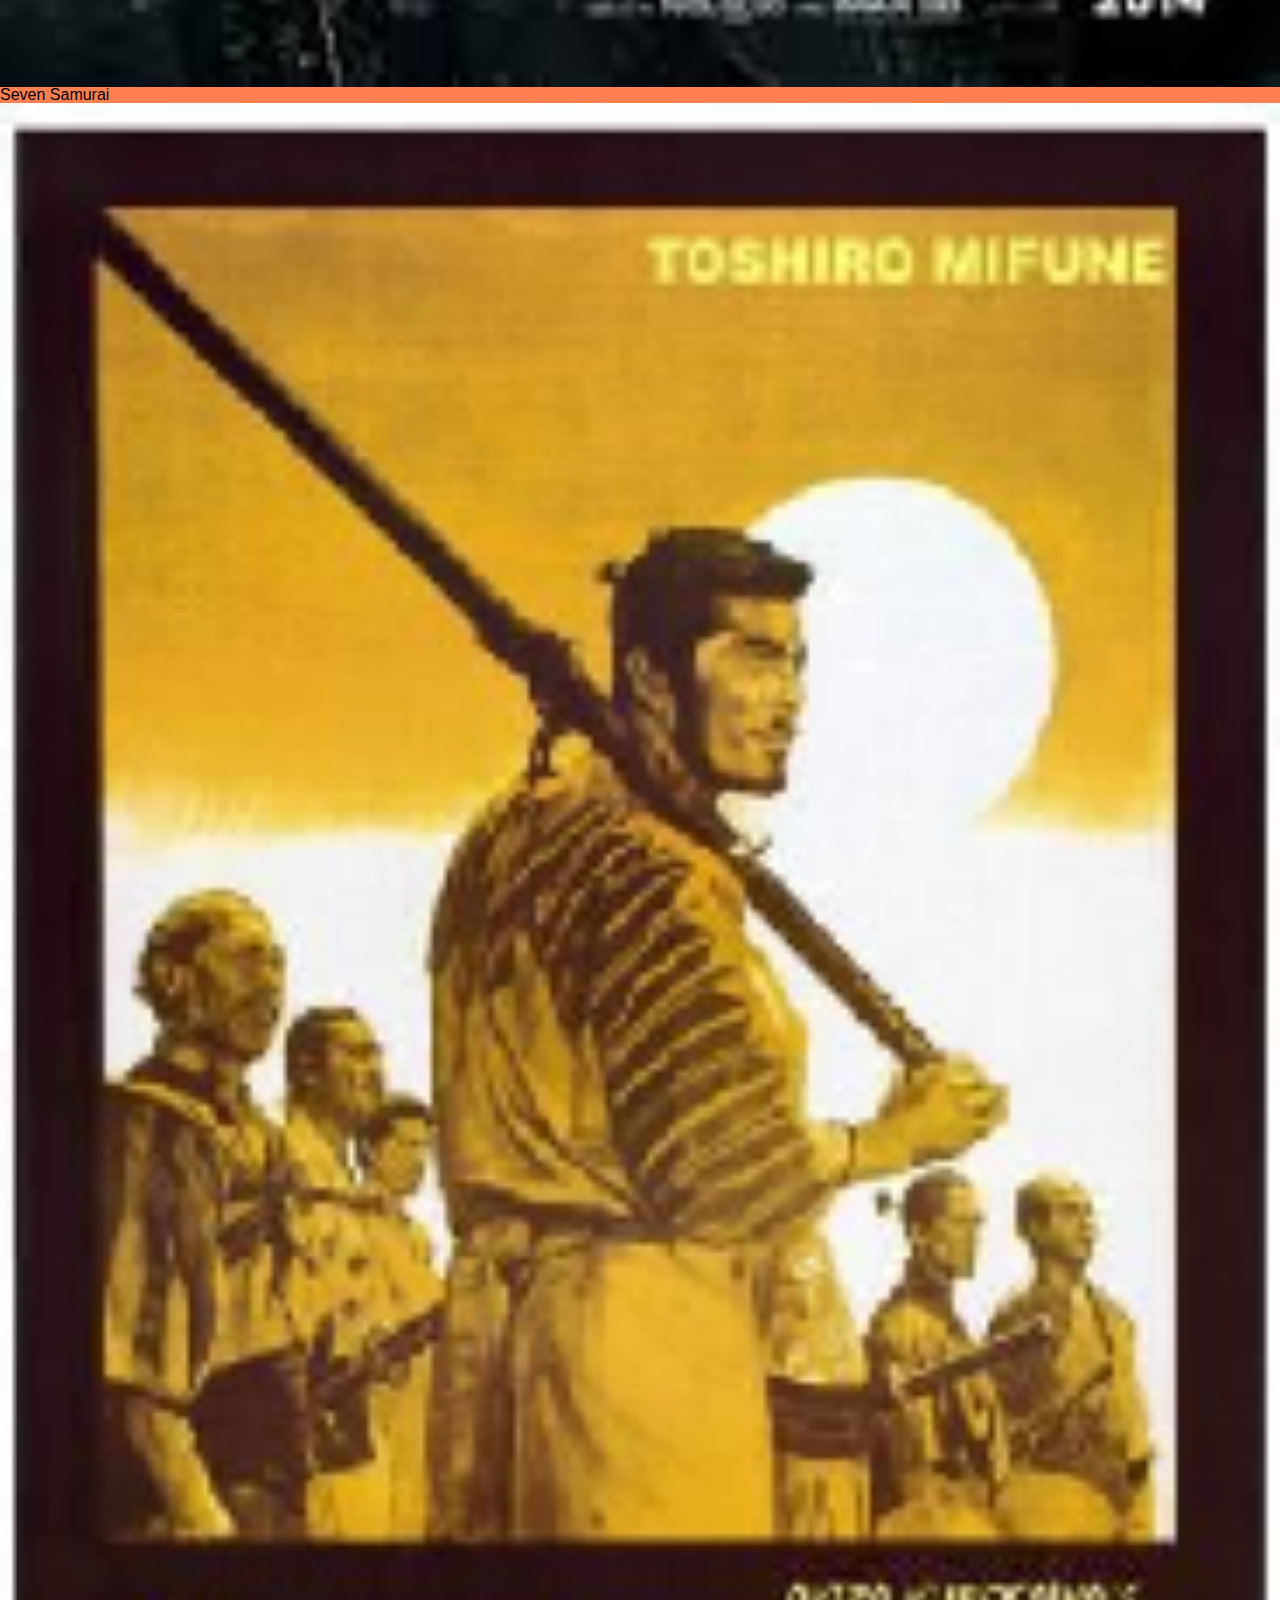
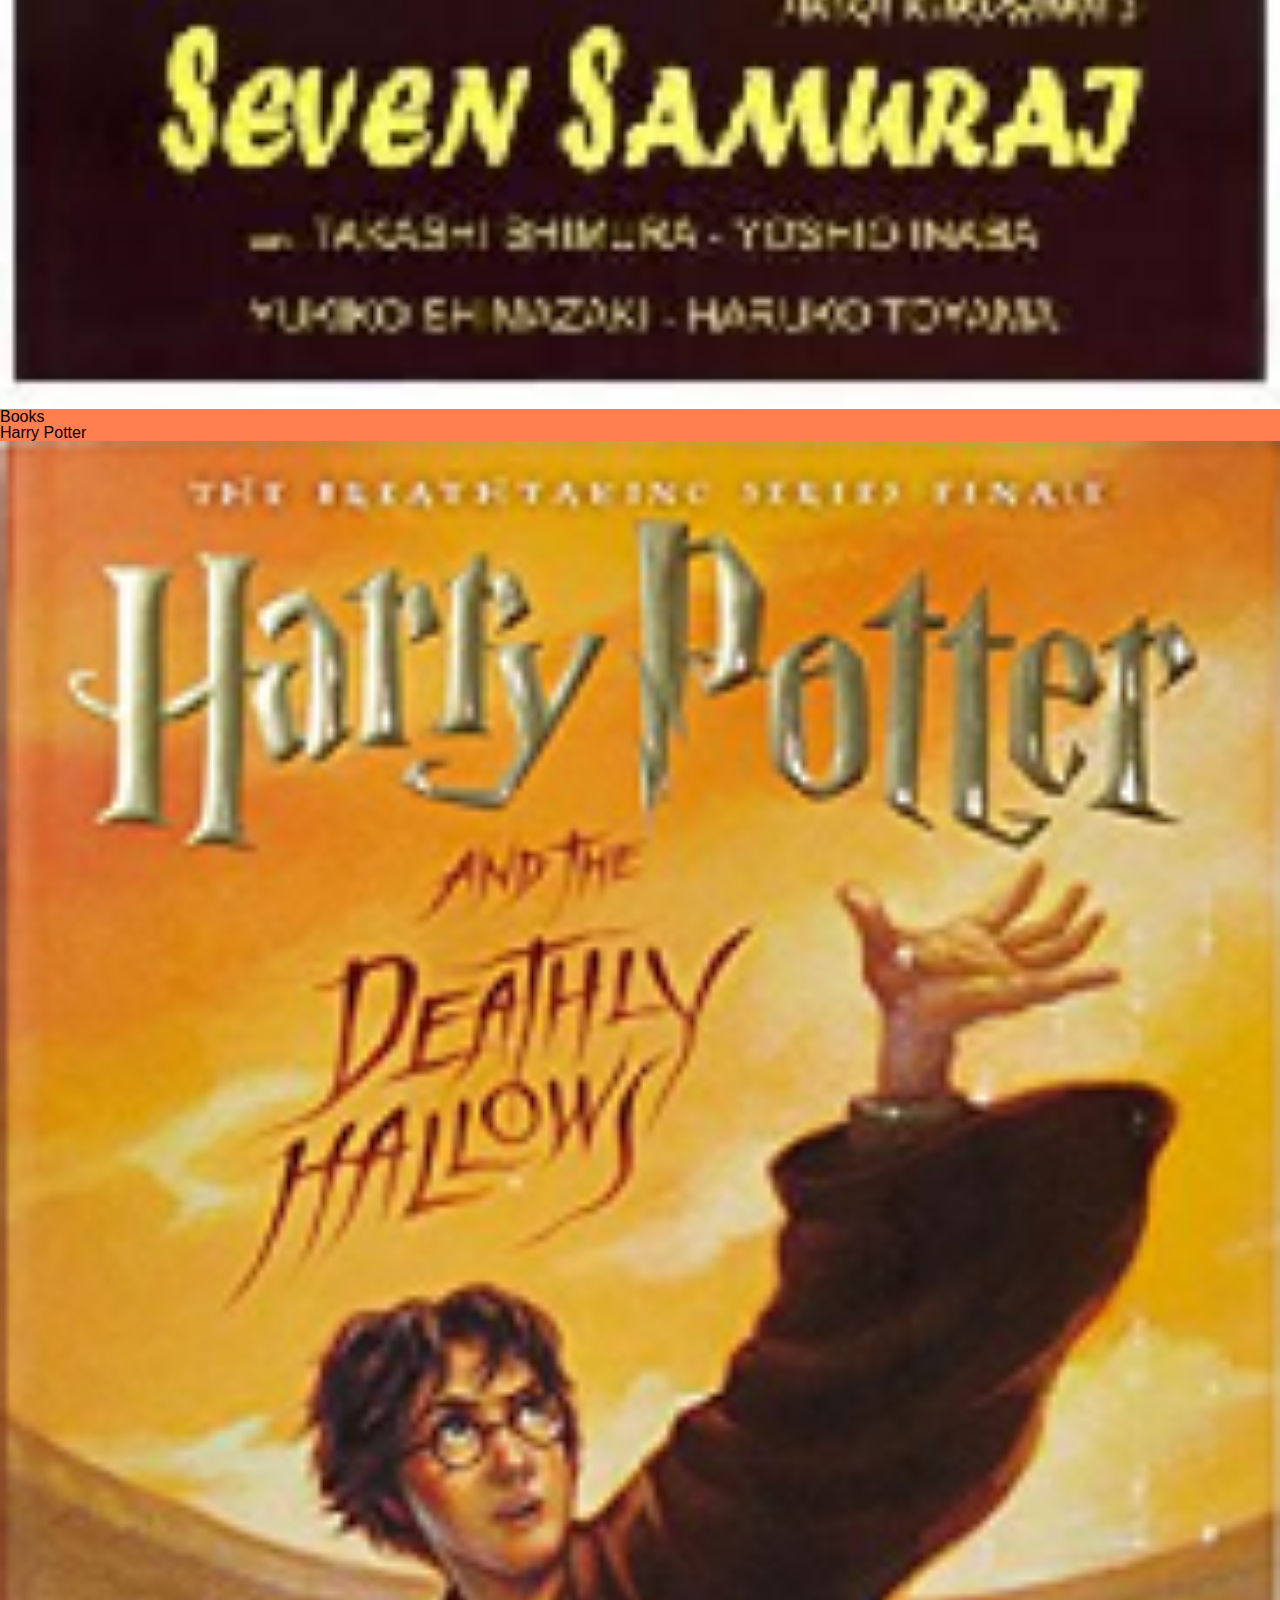
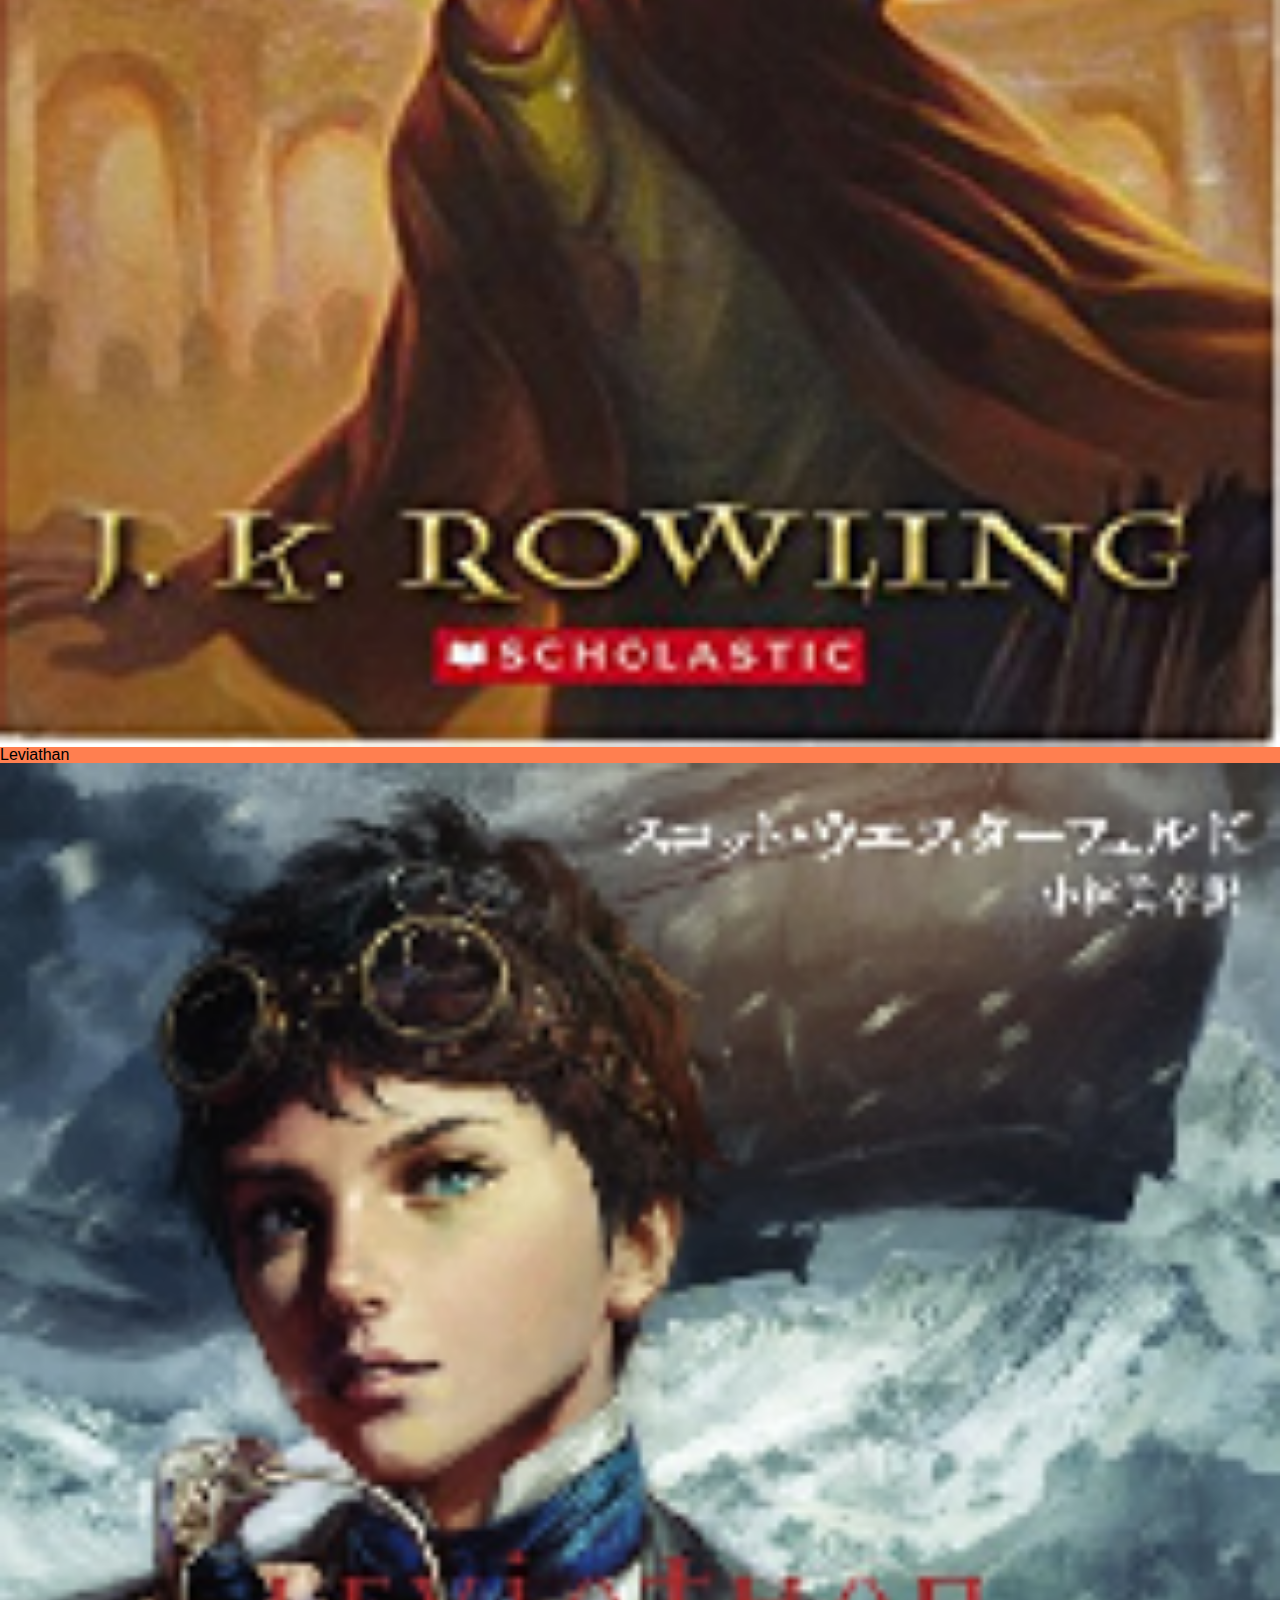
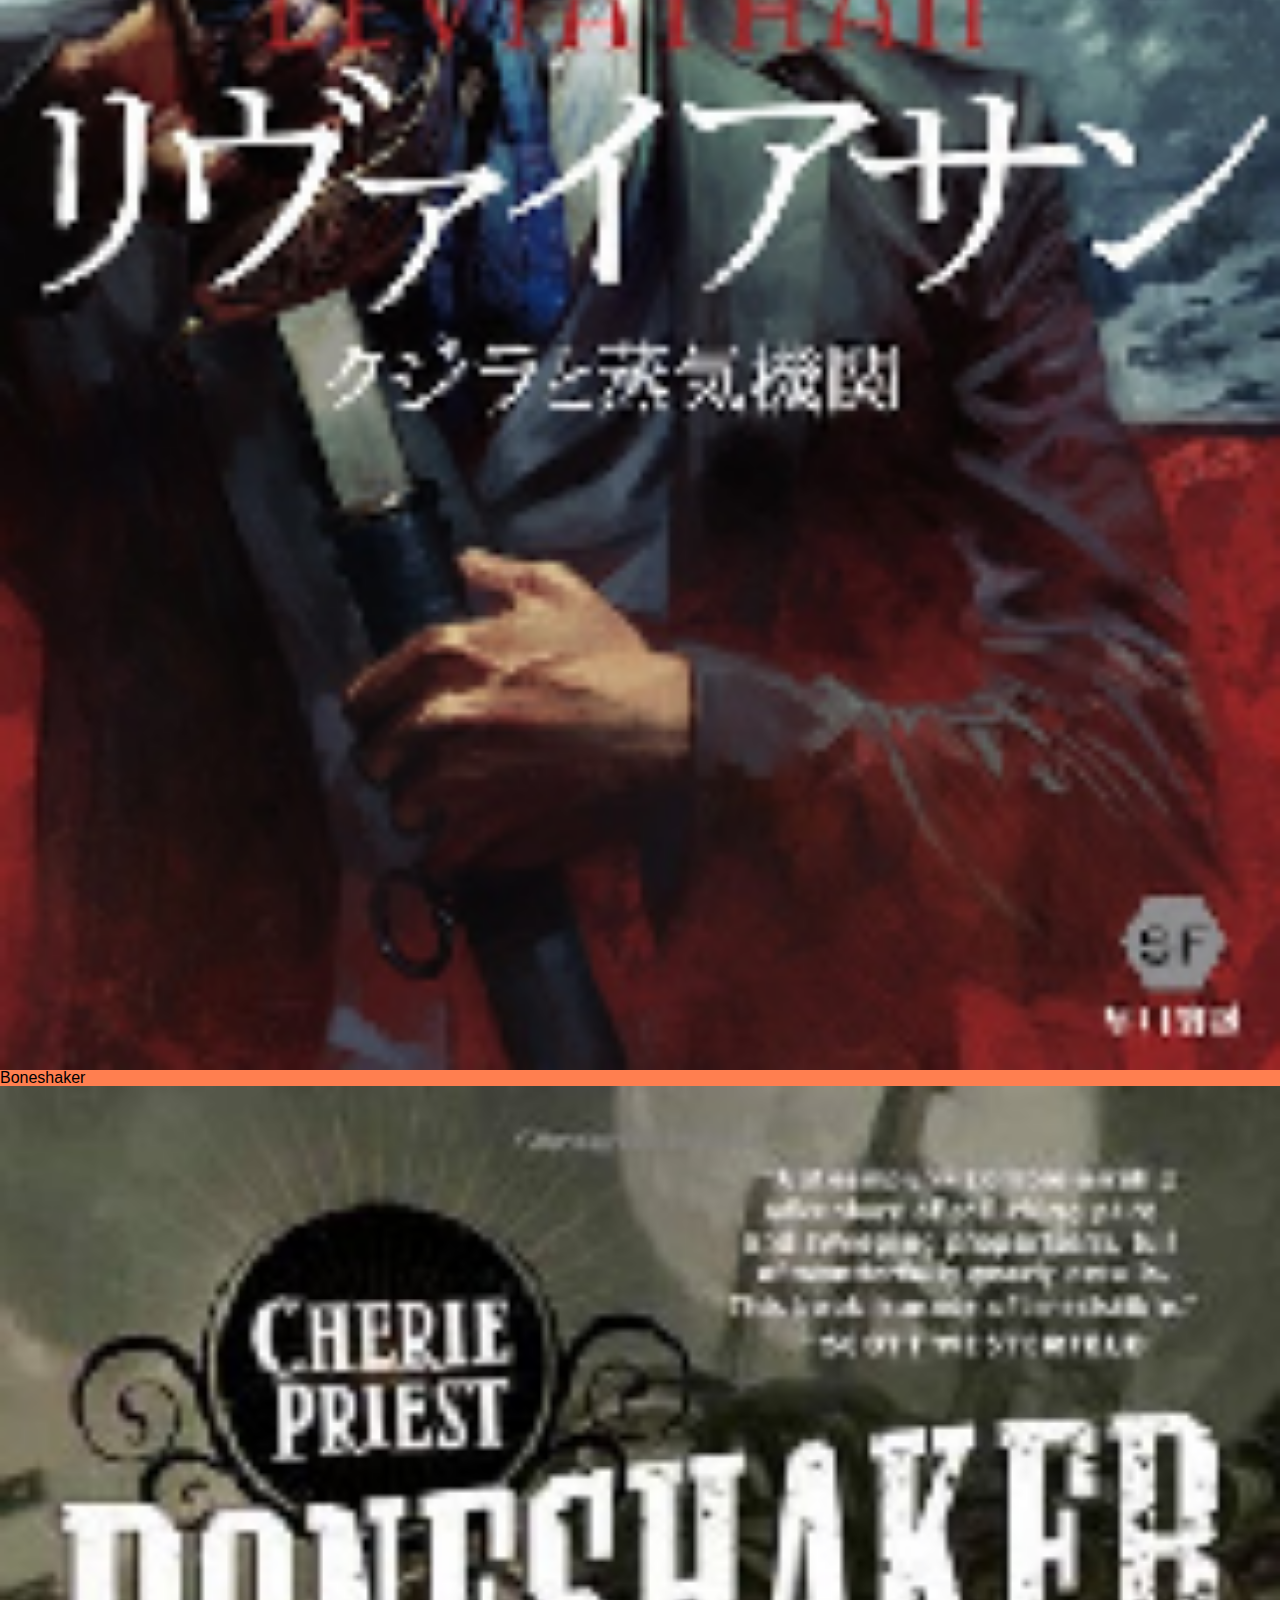
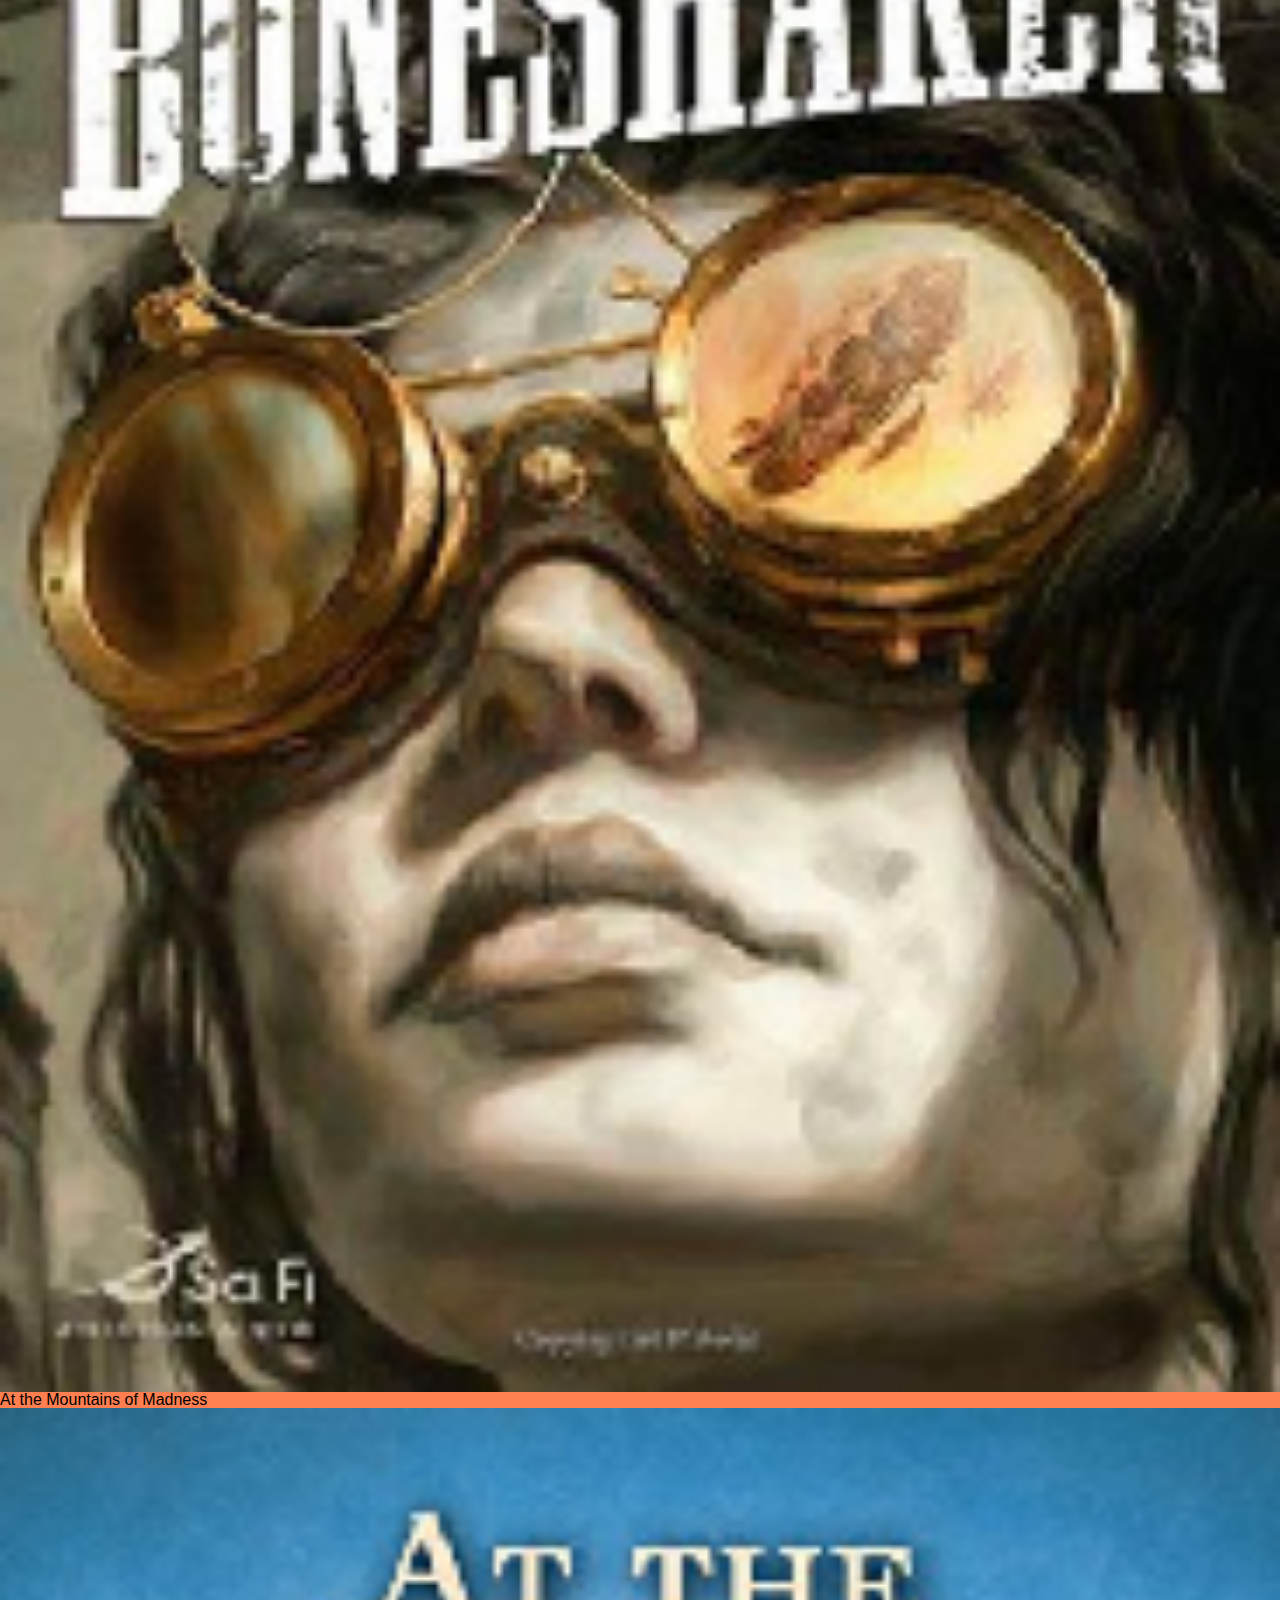
<file: Schlichte-csi443/index.html>
<!--txt file created by Sean Schlichte, on 1/4/2019. Last editted 1/31/2019-->
<html>
	<head>
		<title>Sean D. Schlichte</title>
		<meta http-equiv="Content-Type" content="text/html;charser=utf-8" />
		<meta name="viewport" content="width=device-width, initial-scale=1, shrink-to-fit=yes">
		<link rel="stylesheet" type="text/css" href="css/reset.css" />
        <link rel="stylesheet" href="https://stackpath.bootstrapcdn.com/bootstrap/4.2.1/css/bootstrap.min.css"
         integrity="sha384-GJzZqFGwb1QTTN6wy59ffF1BuGJpLSa9DkKMp0DgiMDm4iYMj70gZWKYbI706tWS" crossorigin="anonymous">
		<link rel="stylesheet" type="text/css" href="css/styleIndex.css" />
	</head>

	<body>
		<!--All divs below are inside of frame.-->
		
		<div class="col-container">
            <div class="row align-items-center" id="bannerRow">
                <div class="col-12 col-sm-3" id="bannerDiv">
                    <a href="html/WebResources.html">Web Resources</a>
                </div>
                <div class="col-12 col-sm-3" id="bannerDiv">
                    <a href="html/AssignmentThree.html">Week Three</a>
                </div>
                <div class="col-12 col-sm-3" id="bannerDiv">
                    <a href="html/midtermProjectProto.html">Midterm</a>
                </div>
                <div class="col-12 col-sm-3" id="bannerDiv">
                    <a href="html/review.html">Review</a>
                </div>
            </div>
			<div class="row">
				<div class="col-12 col-sm-4 col-md-3 col-lg-3" id="nameFrame">
				<img src="images/selfie2.png">Sean D Schlichte</div>

				<div class="col-12 col-sm-8 col-md-9 col-lg-9">
				<p>My name is Sean Schlichte. I am
				a student of computer programming, and choose to be
				so with the hope of one day designing video games.
				While I have tempered this dream, my computer coding
				skills have only sharpened over the years, and I am
				now aiming for web design and database coding in my 
				future career. I look forward to the coming semester,
				and plan to learn and experience as much as I can.
				</p></div>
	
				<div class="col-12 col-sm-6 d-md-none">
					<ul>
						<li>The Avengers</li>
						<li>Fight Club</li>
						<li>Ocean's Eleven</li>
						<li>Edge of Tomorrow</li>
						<li>Seven Samurai</li>
					</ul>
				</div>
				<div class="col-12 col-sm-6 d-md-none">
					<ul>
						<li>Harry Potter</li>
						<li>Leviathan</li>
						<li>Boneshaker</li>
						<li>At the Mountains of Madness</li>
						<li>The Curious Case of Charles Dexter Ward</li>
					</ul>
				
				</div>
			</div>
			<div class="row hidden-xs hidden-sm">
				<div class="d-none d-md-block col-md-2 col-lg-2">
				<h4>Movies</h4>
				</div>
			
				<div class="d-none d-md-block col-md-2 col-lg-2">
				<p>The Avengers</p><img src="images/theAvengersPoster.png" class="imgResponse">
				</div>
			
				<div class="d-none d-md-block col-md-2 col-lg-2">
				<p>Fight Club</p><img src="images/fightClubPoster.png" class="imgResponse">
				</div>
			
				<div class="d-none d-md-block col-md-2 col-lg-2">
				<p>Ocean's Eleven</p><img src="images/oceansElevenPoster.png" class="imgResponse">
				</div>

				<div class="d-none d-md-block col-md-2 col-lg-2">
				<p>Edge Of Tomorrow</p><img src="images/edgeOfTomorrowPoster.png" class="imgResponse">
				</div>

				<div class="d-none d-md-block col-md-2 col-lg-2">
				<p>Seven Samurai</p><img src="images/sevenSamuraiPoster.png" class="imgResponse">
				</div>
			</div>
			<div class="row hidden-xs hidden-sm">
				<div class="d-none d-md-block col-md-2 col-lg-2">
				<h4>Books</h4>
				</div>
			
				<div class="d-none d-md-block col-md-2 col-lg-2">
				<p>Harry Potter</p><img src="images/harryPotterCover.png" class="imgResponse">
				</div>
			
				<div class="d-none d-md-block col-md-2 col-lg-2">
				<p>Leviathan</p><img src="images/leviathanCover.png" class="imgResponse">
				</div>
			
				<div class="d-none d-md-block col-md-2 col-lg-2">
				<p>Boneshaker</p><img src="images/boneshakerCover.png" class="imgResponse">
				</div>

				<div class="d-none d-md-block col-md-2 col-lg-2">
				<p>At the Mountains of Madness</p><img src="images/atTheMountainsOfMadnessCover.png" class="imgResponse">
				</div>

				<div class="d-none d-md-block col-md-2 col-lg-2">
				<p>The Case of Charles Dexter Ward</p><img src="images/theCaseOfCharlesDexterWardCover.png" class="imgResponse">
				</div>
			</div>
		</div>
	</body>
</hmtl>
</file>
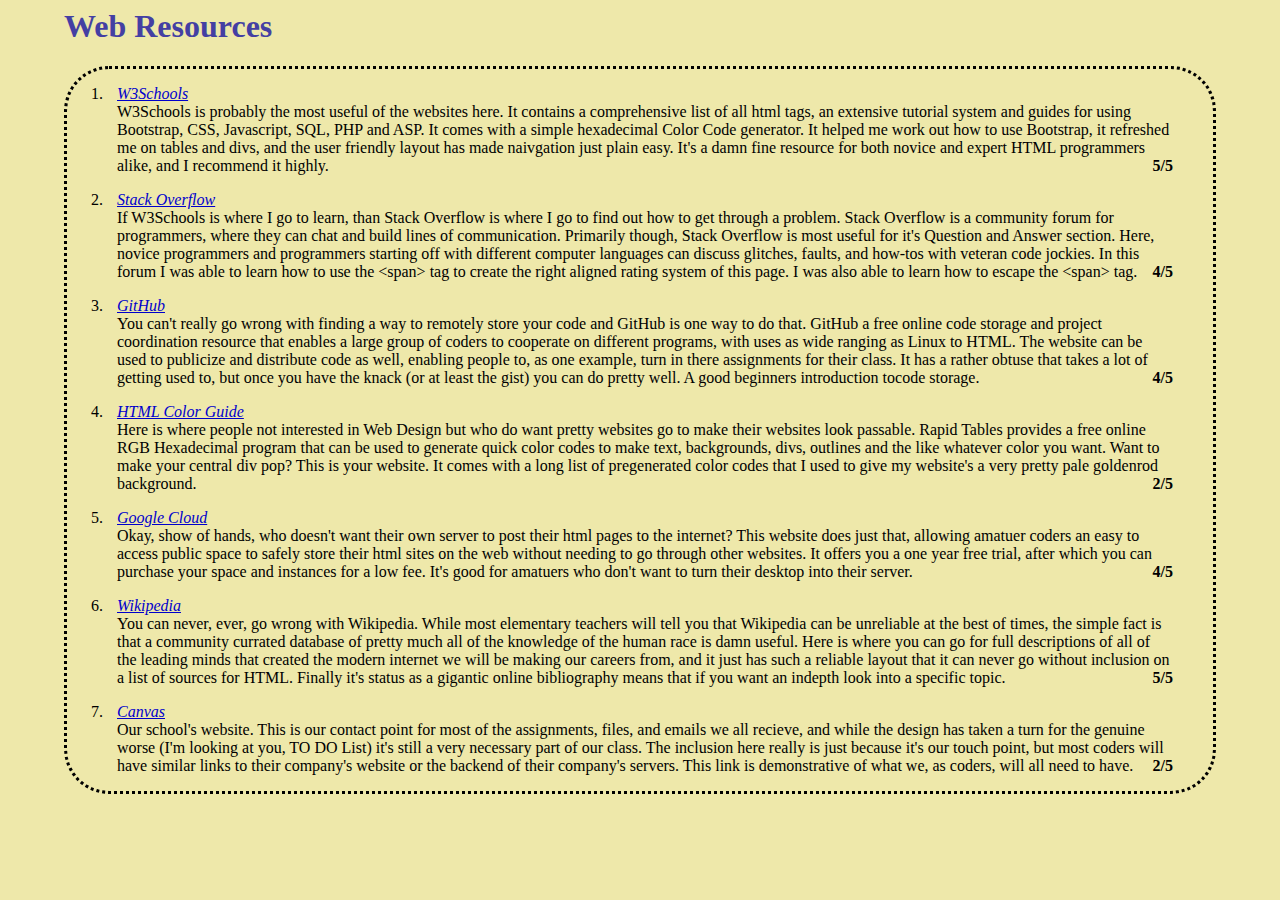
<file: html/WebResources.html>
<!-- Latest Edit: "1/10/2019" Editor: "Sean Schlichte" Assigning Class: "Responsive Web Development"-->
<html>
	
	<head>
		<!-- Setting character set, calling a local stylesheet, creating title. -->
		<title>Web Resource</title>
		<meta http-equiv="Content-Type" content="text/html;charser=utf-8" />
		<link href="../css/styleWebResources.css" rel="stylesheet" type="text/css" />
	</head>

	<body>
		<h1>Web Resources</h1>
		<ol>
			<!--An unordered list of links to various useful websites.-->
			
			<!--Describe each of the seven (7) resource sites in terms of what resources they offer, 
			to whom the site may be useful, and the value of usefulness, why each is useful, 
			and how you think you will be able to use it during your web authoring career.  
			You should have a minimum of five sentences here.-->
			
			<li><p><a href="http://w3schools.com" target="_blank">W3Schools</a><br />
			W3Schools is probably the most useful of the websites here. It contains a comprehensive list of all html tags,
			an extensive tutorial system and guides for using Bootstrap, CSS, Javascript, SQL, PHP and ASP. It comes with
			a simple hexadecimal Color Code generator. It helped me work out how to use Bootstrap, it refreshed me on 
			tables and divs, and the user friendly layout has made naivgation just plain easy. It's a damn fine resource 
			for both novice and expert HTML programmers alike, and I recommend it highly.<span>5/5</span></p></li>
			
			<li><p><a href="https://stackoverflow.com/" target="_blank">Stack Overflow</a><br />
			If W3Schools is where I go to learn, than Stack Overflow is where I go to find out how to get through a problem.
			Stack Overflow is a community forum for programmers, where they can chat and build lines of communication. Primarily
			though, Stack Overflow is most useful for it's Question and Answer section. Here, novice programmers and programmers
			starting off with different computer languages can discuss glitches, faults, and how-tos with veteran code jockies.
			In this forum I was able to learn how to use the &ltspan&gt tag to create the right aligned rating system of this 
			page. I was also able to learn how to escape the &ltspan&gt tag. <span>4/5</span></p></li>
			
			<li><p><a href="https://github.com/" target="_blank">GitHub</a><br />
			You can't really go wrong with finding a way to remotely store your code and GitHub is one way to do that. GitHub 
			a free online code storage and project coordination resource that enables a large group of coders to cooperate on
			different programs, with uses as wide ranging as Linux to HTML. The website can be used to publicize and distribute
			code as well, enabling people to, as one example, turn in there assignments for their class. It has a rather obtuse
			that takes a lot of getting used to, but once you have the knack (or at least the gist) you can do pretty well. A 
			good beginners introduction tocode storage.<span>4/5</span></p></li>
			
			<li><p><a href="https://www.rapidtables.com/web/color/html-color-codes.html" target="_blank">HTML Color Guide</a><br />
			Here is where people not interested in Web Design but who do want pretty websites go to make their websites
			look passable. Rapid Tables provides a free online RGB Hexadecimal program that can be used to generate quick 
			color codes to make text, backgrounds, divs, outlines and the like whatever color you want. Want to make your
			central div pop? This is your website. It comes with a long list of pregenerated color codes that I used to
			give my website's a very pretty pale goldenrod background.<span>2/5</span></p></li>
			
			<li><p><a href="https://console.cloud.google.com/compute/instances?project=linear-ellipse-228302" target="_blank">Google Cloud</a><br />
			Okay, show of hands, who doesn't want their own server to post their html pages to the internet? This website
			does just that, allowing amatuer coders an easy to access public space to safely store their html sites on the
			web without needing to go through other websites. It offers you a one year free trial, after which you can 
			purchase your space and instances for a low fee. It's good for amatuers who don't want to turn their desktop 
			into their server.<span>4/5</span></p></li>

			<li><p><a href="https://en.wikipedia.org/wiki/Main_Page" target="_blank">Wikipedia</a><br />
			You can never, ever, go wrong with Wikipedia. While most elementary teachers will tell you that Wikipedia can
			be unreliable at the best of times, the simple fact is that a community currated database of pretty much all
			of the knowledge of the human race is damn useful. Here is where you can go for full descriptions of all of
			the leading minds that created the modern internet we will be making our careers from, and it just has such a
			reliable layout that it can never go without inclusion on a list of sources for HTML. Finally it's status as 
			a gigantic online bibliography means that if you want an indepth look into a specific topic.<span>5/5</span></p></li>
			
			<li><p><a href="https://rtc.instructure.com/login/canvas" target="_blank">Canvas</a><br />
			Our school's website. This is our contact point for most of the assignments, files, and emails we all recieve,
			and while the design has taken a turn for the genuine worse (I'm looking at you, TO DO List) it's still a very
			necessary part of our class. The inclusion here really is just because it's our touch point, but most coders
			will have similar links to their company's website or the backend of their company's servers. This link is
			demonstrative of what we, as coders, will all need to have.<span>2/5</span></p></li>
			

			<!--The following is a reference sample for future use and code expansion
			<li><p><a href="HttpGoesHere" target="_blank">LinkTitleGoesHere</a><br />
			DescriptionGoesHere</p></li> 
			-->

			<!--http://35.247.88.51/html/WebResources.html-->
		</0l>
	</body>
</hmtl>
</file>
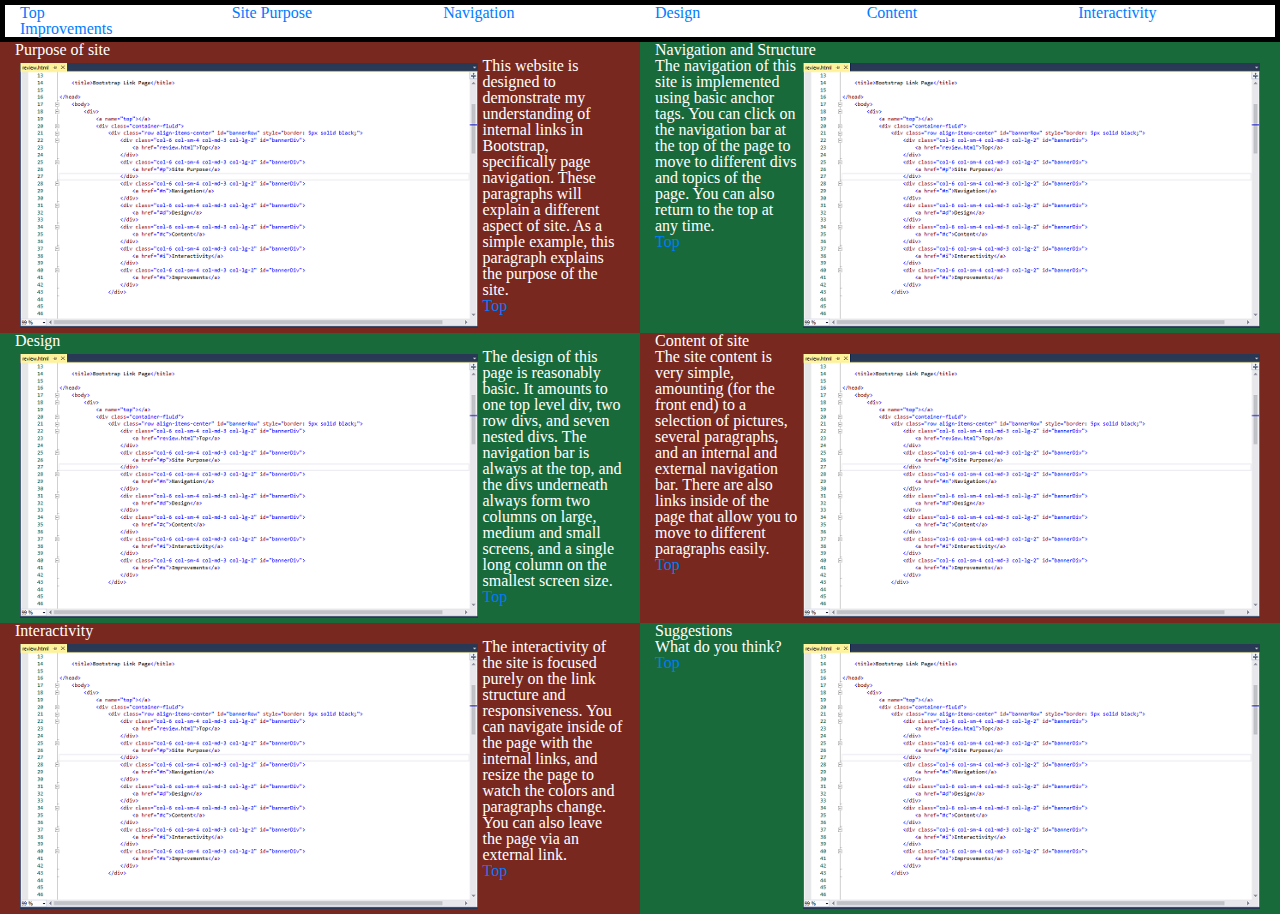
<file: Schlichte-csi443/html/review.html>
<!DOCTYPE html>
<html>
<head>
    <meta name="charset" content="utf-8" />
    <meta name="description" content="Search Engine" />
    <meta name="viewport" content="width=device-width" />

    <link rel="stylesheet" type="text/css" href="../css/bootstrap.css" />
    <link rel="stylesheet" type="text/css" href="../css/reset.css" />
    <link rel="stylesheet" type="text/css" href="../css/styleReview.css" />
    <link rel="stylesheet" href="https://stackpath.bootstrapcdn.com/bootstrap/4.2.1/css/bootstrap.min.css"
     integrity="sha384-GJzZqFGwb1QTTN6wy59ffF1BuGJpLSa9DkKMp0DgiMDm4iYMj70gZWKYbI706tWS" crossorigin="anonymous">

    <title>Bootstrap Link Page</title>

</head>
    <body>
        <div>
            <a name="top"></a>
            <div class="container-fluid">
                <div class="row align-items-center" id="bannerRow" style="border: 5px solid black;">
                    <div class="col-6 col-sm-4 col-md-3 col-lg-2" id="bannerDiv">
                        <a href="review.html">Top</a>
                    </div>
                    <div class="col-6 col-sm-4 col-md-3 col-lg-2" id="bannerDiv">
                        <a href="#p">Site Purpose</a>
                    </div>
                    <div class="col-6 col-sm-4 col-md-3 col-lg-2" id="bannerDiv">
                        <a href="#n">Navigation</a>
                    </div>
                    <div class="col-6 col-sm-4 col-md-3 col-lg-2" id="bannerDiv">
                        <a href="#d">Design</a>
                    </div>
                    <div class="col-6 col-sm-4 col-md-3 col-lg-2" id="bannerDiv">
                        <a href="#c">Content</a>
                    </div>
                    <div class="col-6 col-sm-4 col-md-3 col-lg-2" id="bannerDiv">
                        <a href="#i">Interactivity</a>
                    </div>
                    <div class="col-6 col-sm-4 col-md-3 col-lg-2" id="bannerDiv">
                        <a href="#s">Improvements</a>
                    </div>
                </div>

            

                <div class="row">   
                    <div class="col-12 col-sm-6" id="div1">
                        <h2 id="p">Purpose of site</h2>
                        <img src="../images/reviewImages/imgOne.png" id="img1" class="img-responsive">
                        <p>
                            This website is designed to demonstrate my understanding of internal links in Bootstrap,
                            specifically page navigation. These paragraphs will explain a different aspect of site. 
                            As a simple example, this paragraph explains the purpose of the site.
                        </p>
                        <a href="#top">Top</a>
                    </div>

                
                    <div class="col-12 col-sm-6"  id="div2">
                        <h2 id="n">Navigation and Structure</h2>
                        <img src="../images/reviewImages/imgOne.png" id="img2" class="img-responsive">
                        <p>
                            The navigation of this site is implemented using basic anchor tags. You can click on 
                            the navigation bar at the top of the page to move to different divs and topics of the
                            page. You can also return to the top at any time.
                        </p>
                        <a href="#top">Top</a>
                    </div>

                
                    <div class="col-12 col-sm-6" id="div3">
                        <h2 id="d">Design</h2>
                        <img src="../images/reviewImages/imgOne.png" id="img1" class="img-responsive">
                        <p>
                            The design of this page is reasonably basic. It amounts to one top level div, two row 
                            divs, and seven nested divs. The navigation bar is always at the top, and the divs 
                            underneath always form two columns on large, medium and small screens, and a single 
                            long column on the smallest screen size.
                        </p>
                        <a href="#top">Top</a>
                    </div>
                
                    <div class="col-12 col-sm-6" id="div4">
                        <h2 id="c">Content of site</h2>
                        <img src="../images/reviewImages/imgOne.png" id="img2" class="img-responsive">
                        <p>
                            The site content is very simple, amounting (for the front end) to a selection of 
                            pictures, several paragraphs, and an internal and external navigation bar. There
                            are also links inside of the page that allow you to move to different paragraphs
                            easily.
                        </p>
                        <a href="#top">Top</a>
                    </div>

                
                    <div class="col-12 col-sm-6" id="div1">
                        <h2 id="i">Interactivity</h2>
                        <img src="../images/reviewImages/imgOne.png" id="img1" class="img-responsive">
                        <p>
                        The interactivity of the site is focused purely on the link structure and responsiveness. 
                        You can navigate inside of the page with the internal links, and resize the page to watch
                        the colors and paragraphs change. You can also leave the page via an external link.
                        </p>
                        <a href="#top">Top</a>
                    </div>

                
                    <div class="col-12 col-sm-6" id="div2">
                        <h2 id="s">Suggestions</h2>
                        <img src="../images/reviewImages/imgOne.png" id="img2" class="img-responsive">
                        <p>
                            What do you think?
                        </p>
                        <a href="#top">Top</a>
                    </div>
                </div>
            </div>
        </div>
    </body>
</html>
</file>
<file: css/styleIndex.css>
@media only screen and (max-width: 575px) {
    body {
        background-color: #EEE8AA;
        color: #000000;
        font-family: Tahoma, Geneva, sans-serif;
        font-size: 16px;
        padding: 15px;
    }
}

@media only screen and (max-width:767px) and (min-width: 576px) {
    body {
        background-color: deeppink;
        color: white;
        font-family: Tahoma, Geneva, sans-serif;
        font-size: 16px;
    }
}

@media only screen and (min-width: 768px) {
    body {
        background-color: coral;
        color: black;
        font-family: Tahoma, Geneva, sans-serif;
        font-size: 16px;
    }
    #nameFrame {
        font-size: 32px;
    }
}

#bannerRow {
    text-align: center;
    margin: 10px;
    height: 90px;
    border: 5px solid black;
    background: white;
    border-radius: 30px;
}
	
#backgroundOne{
	background-color: pink;
	display: table-cell;
  	
	
	overflow: auto; 
}

#backgroundTwo{
	background-color: coral;
	display: table-cell;
  	padding: 16px;

	overflow: auto; 
}
.imgResponse{
width:100%;
height:auto;
display:block;
}
</file>
<file: Schlichte-csi443/css/styleIndex.css>
@media only screen and (max-width: 575px) {
    body {
        background-color: #EEE8AA;
        color: #000000;
        font-family: Tahoma, Geneva, sans-serif;
        font-size: 16px;
        padding: 15px;
    }
}

@media only screen and (max-width:767px) and (min-width: 576px) {
    body {
        background-color: deeppink;
        color: white;
        font-family: Tahoma, Geneva, sans-serif;
        font-size: 16px;
    }
}

@media only screen and (min-width: 768px) {
    body {
        background-color: coral;
        color: black;
        font-family: Tahoma, Geneva, sans-serif;
        font-size: 16px;
    }
    #nameFrame {
        font-size: 32px;
    }
}

#bannerRow {
    text-align: center;
    margin: 10px;
    height: 90px;
    border: 5px solid black;
    background: white;
    border-radius: 30px;
}
	
#backgroundOne{
	background-color: pink;
	display: table-cell;
  	
	
	overflow: auto; 
}

#backgroundTwo{
	background-color: coral;
	display: table-cell;
  	padding: 16px;

	overflow: auto; 
}
.imgResponse{
width:100%;
height:auto;
display:block;
}
</file>
<file: css/styleWebResources.css>
/*This is how you comment out code in CSS*/

body{
	margin-left: auto;
	margin-right: auto;
	width: 90%;
	font-family: Palatino Linotype, Garamond, serif;
	color: #000000;
	background: #EEE8AA;
	background-image: url();
	background-position: top left;
	background-attachment: fixed;
	background-repeat: no-repeat;
	text-align:left;
}
/*Link codes*/

#rating{
	text-align:right;
	font-weight:strong;
}

a:link { color: #00c; background: transparent;}
a:visited { color: #609; background: transparent;}
a:active {color: #00c; background: transparent;}
a:hover {background: #ffa;}

h1, h2, h3, h4, h5, h6 {text-align:left;}
h1, h2, h3 {color:#443fa3}
h1 {font: 170%; ssan-serif;}
h2 {font: 140%; ssan-serif;}
h3 {font: 120%; ssan-serif;}
h4 {font: 100%; font-weight: strong; ssan-serif;}
h5, a {font: 100%; font-style: italic; ssan-serif;}
h6 {font: 100%; ssan-serif;}
span {float:right; font-weight: bold;}

ul, ol {border-style: dotted; border-radius: 45px} /*Creating a decorative border for the list*/

li {padding-right: 40px; padding-left: 10px;} /*Making the text look good.*/
</file>
<file: Schlichte-csi443/css/styleReview.css>
#img1 {
             float:left;
        } 
#img2 {
            float:right;
        } 
img {
            margin: 5px;
		width:75%;
		height:auto;
		display:block;
        } 
@media only screen and (max-width: 575px) {
	#div1,#div3 {
		background-color: #F1948A;
	}

	#div2,#div4 {
		background-color: #82E0AA;
	}
}
@media only screen and (max-width:767px) and (min-width: 576px){
	#div1,#div4 {
		background-color: #CB4335;
	}

	#div2,#div3 {
		background-color: #28B463;
	}
}
@media only screen and (min-width: 768px) {
	#div1,#div4 {
		background-color: #78281F;
		color:white;
	}

	#div2,#div3 {
		background-color: #186A3B;
		color: white;
	}
}
</file>
